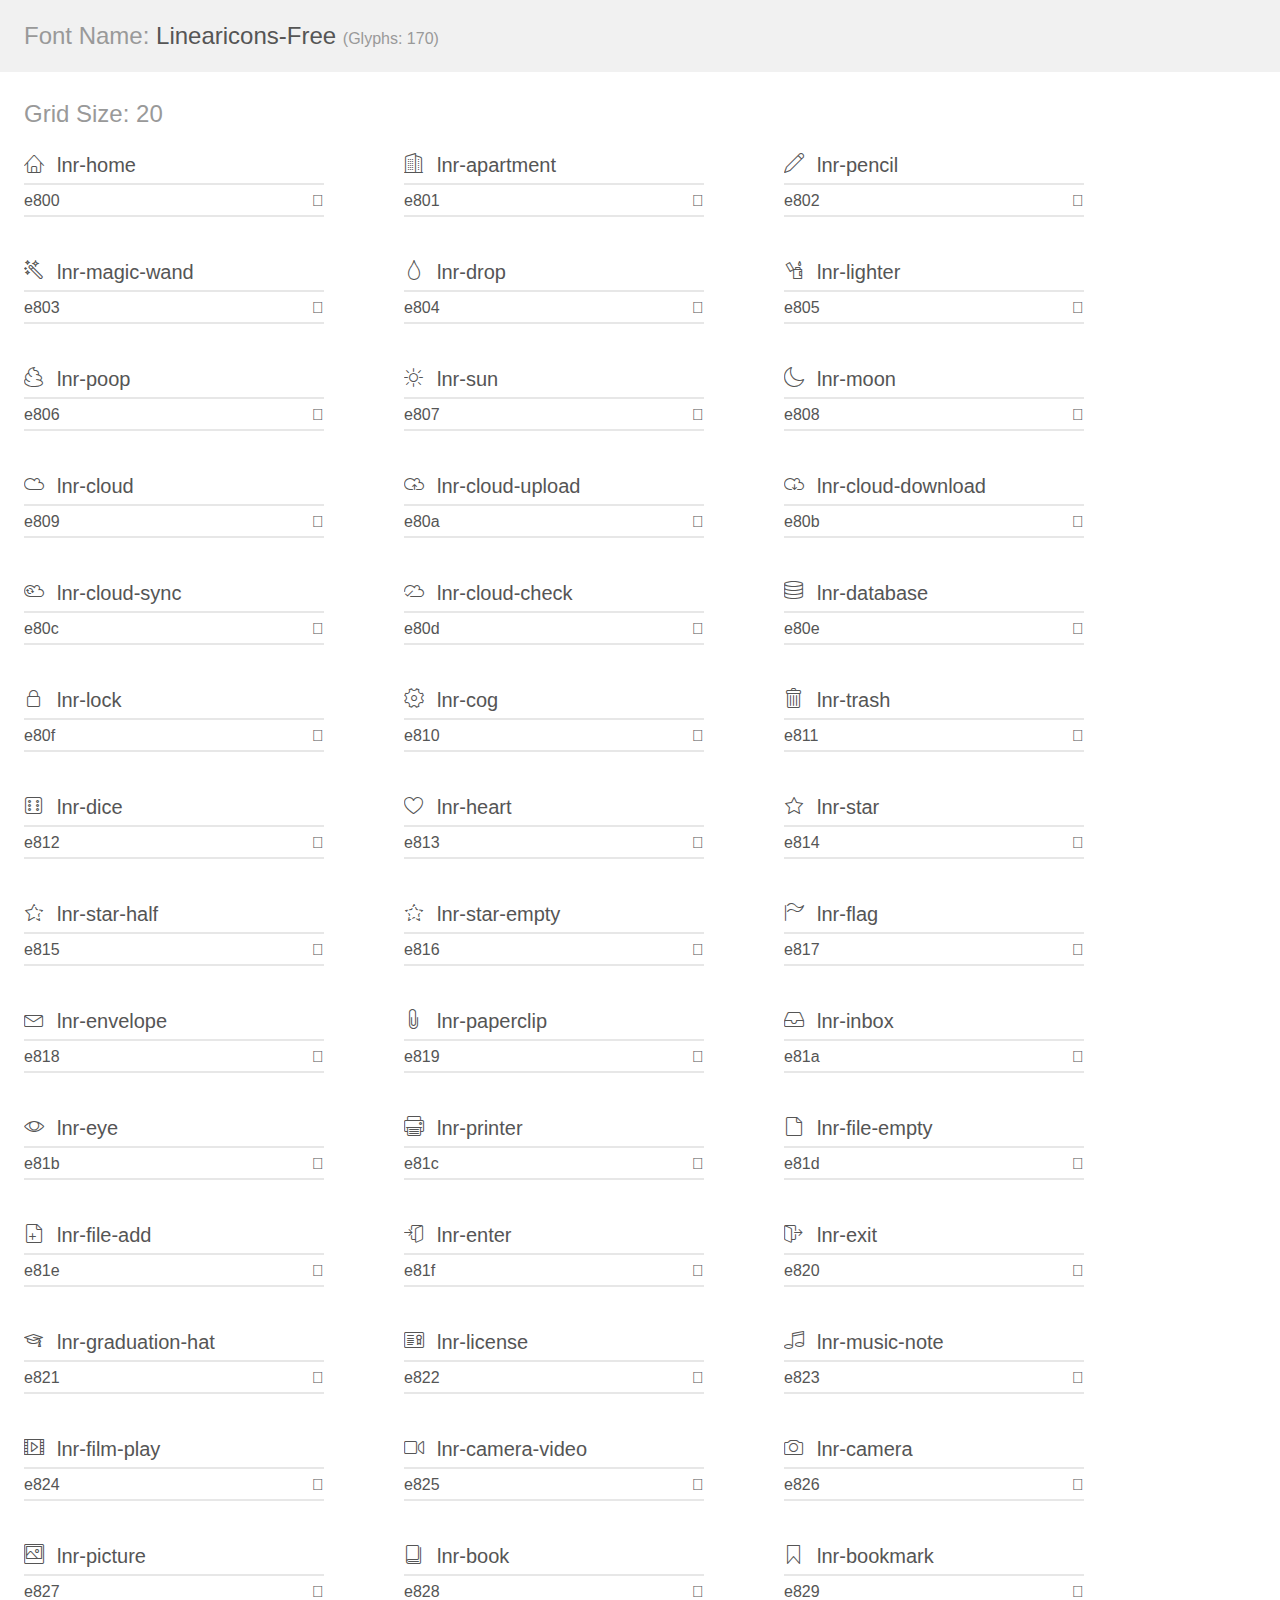
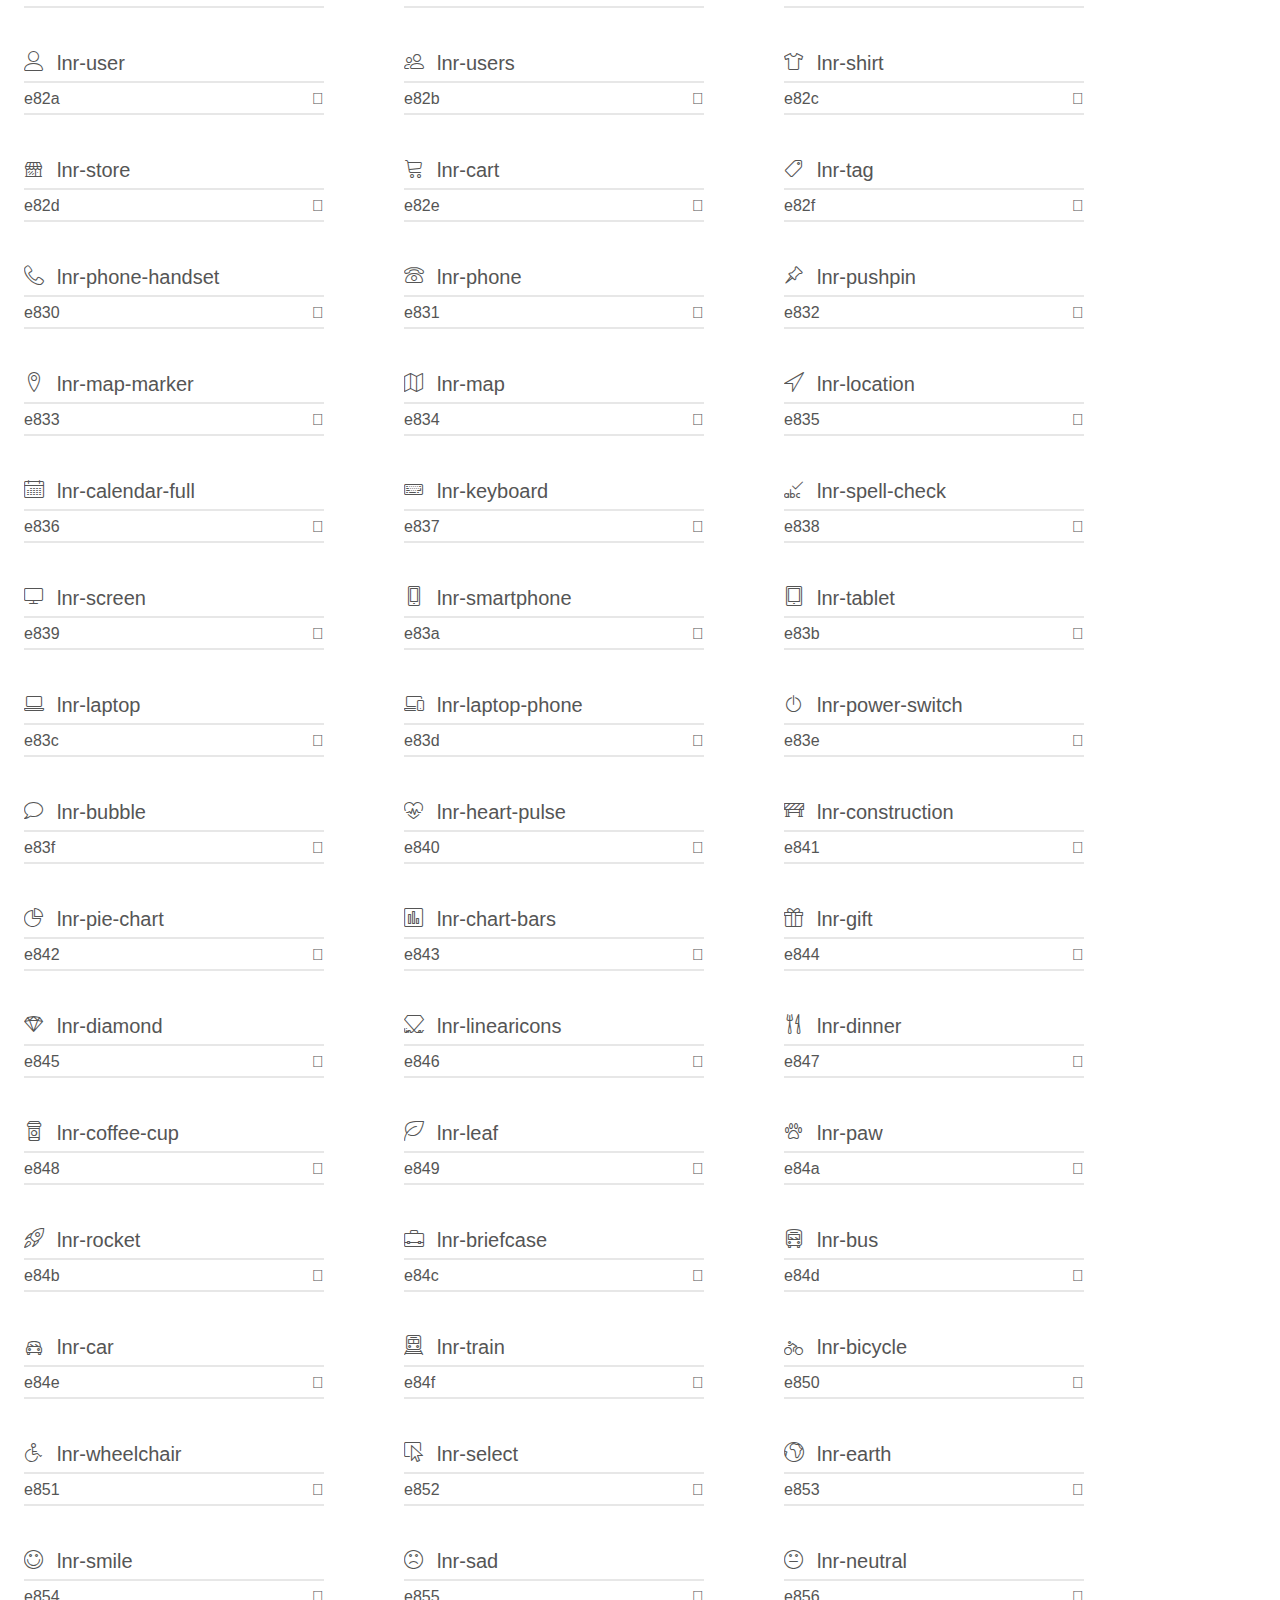
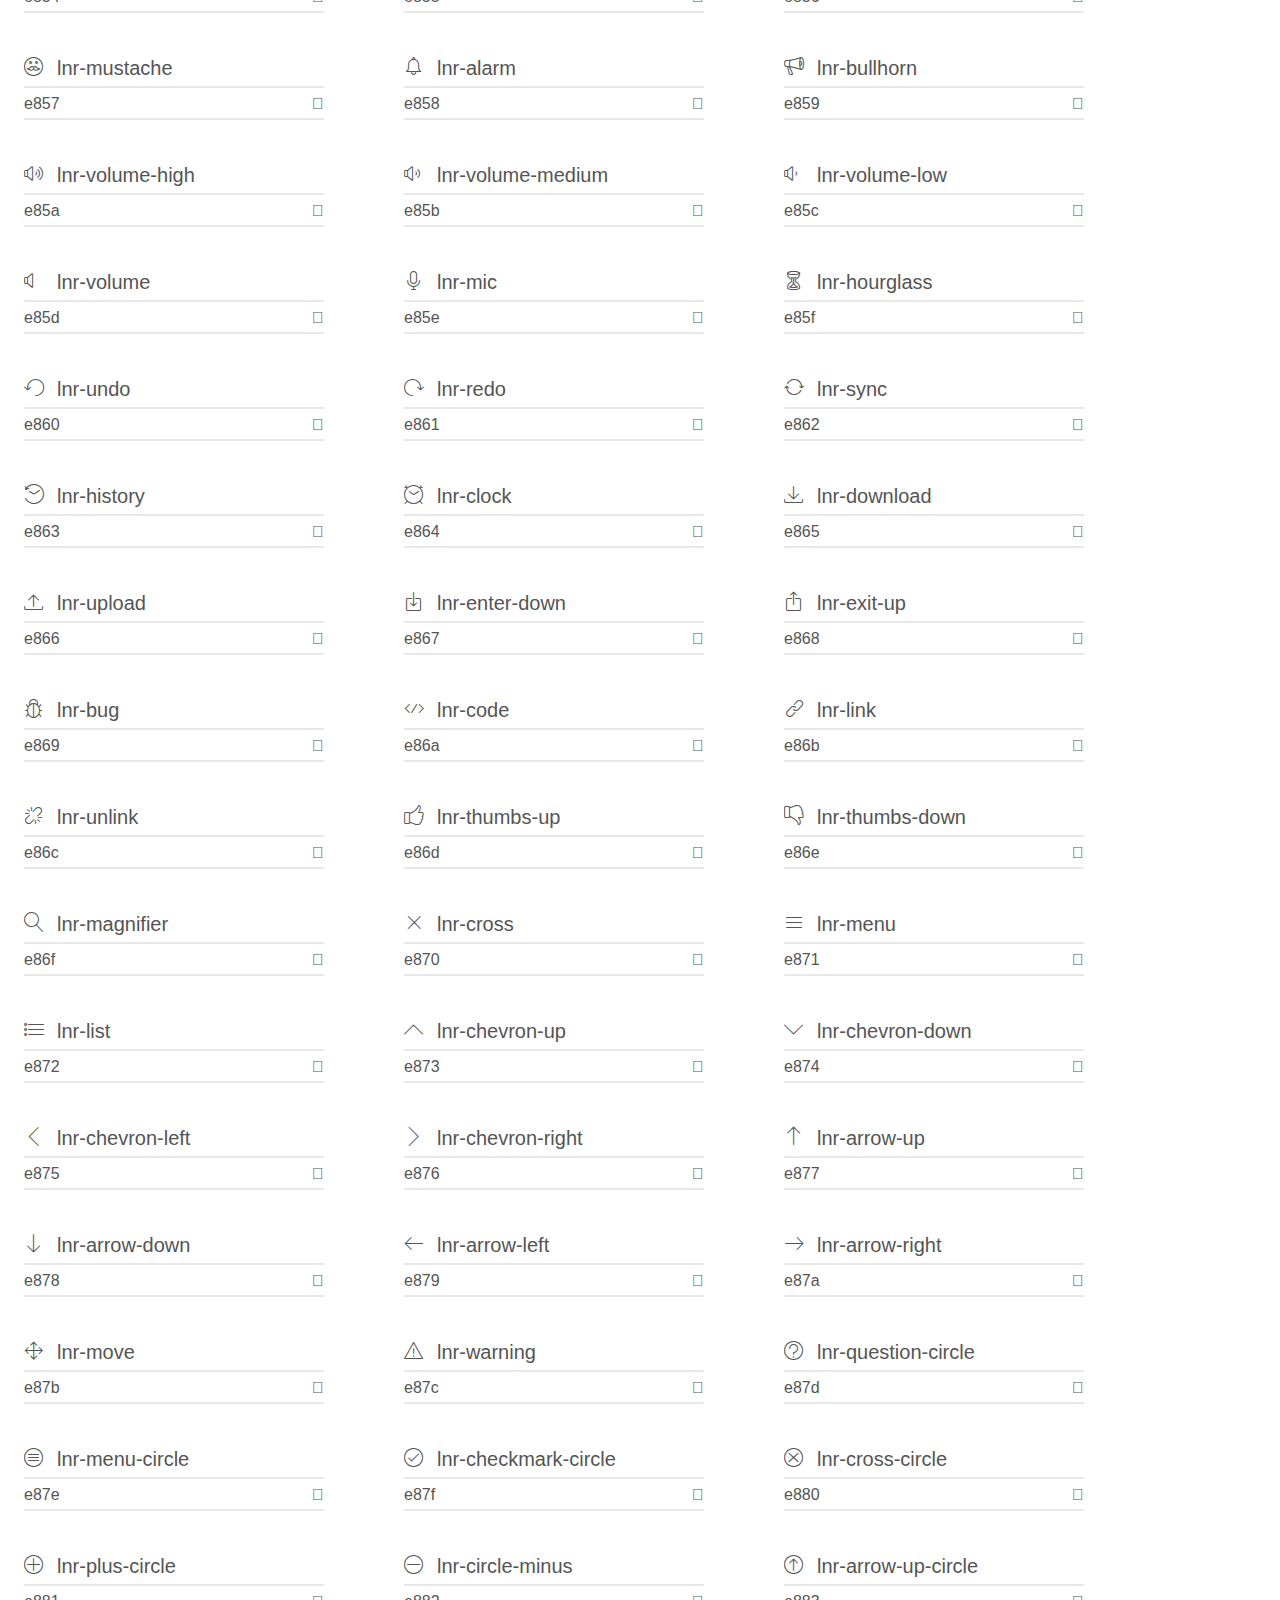
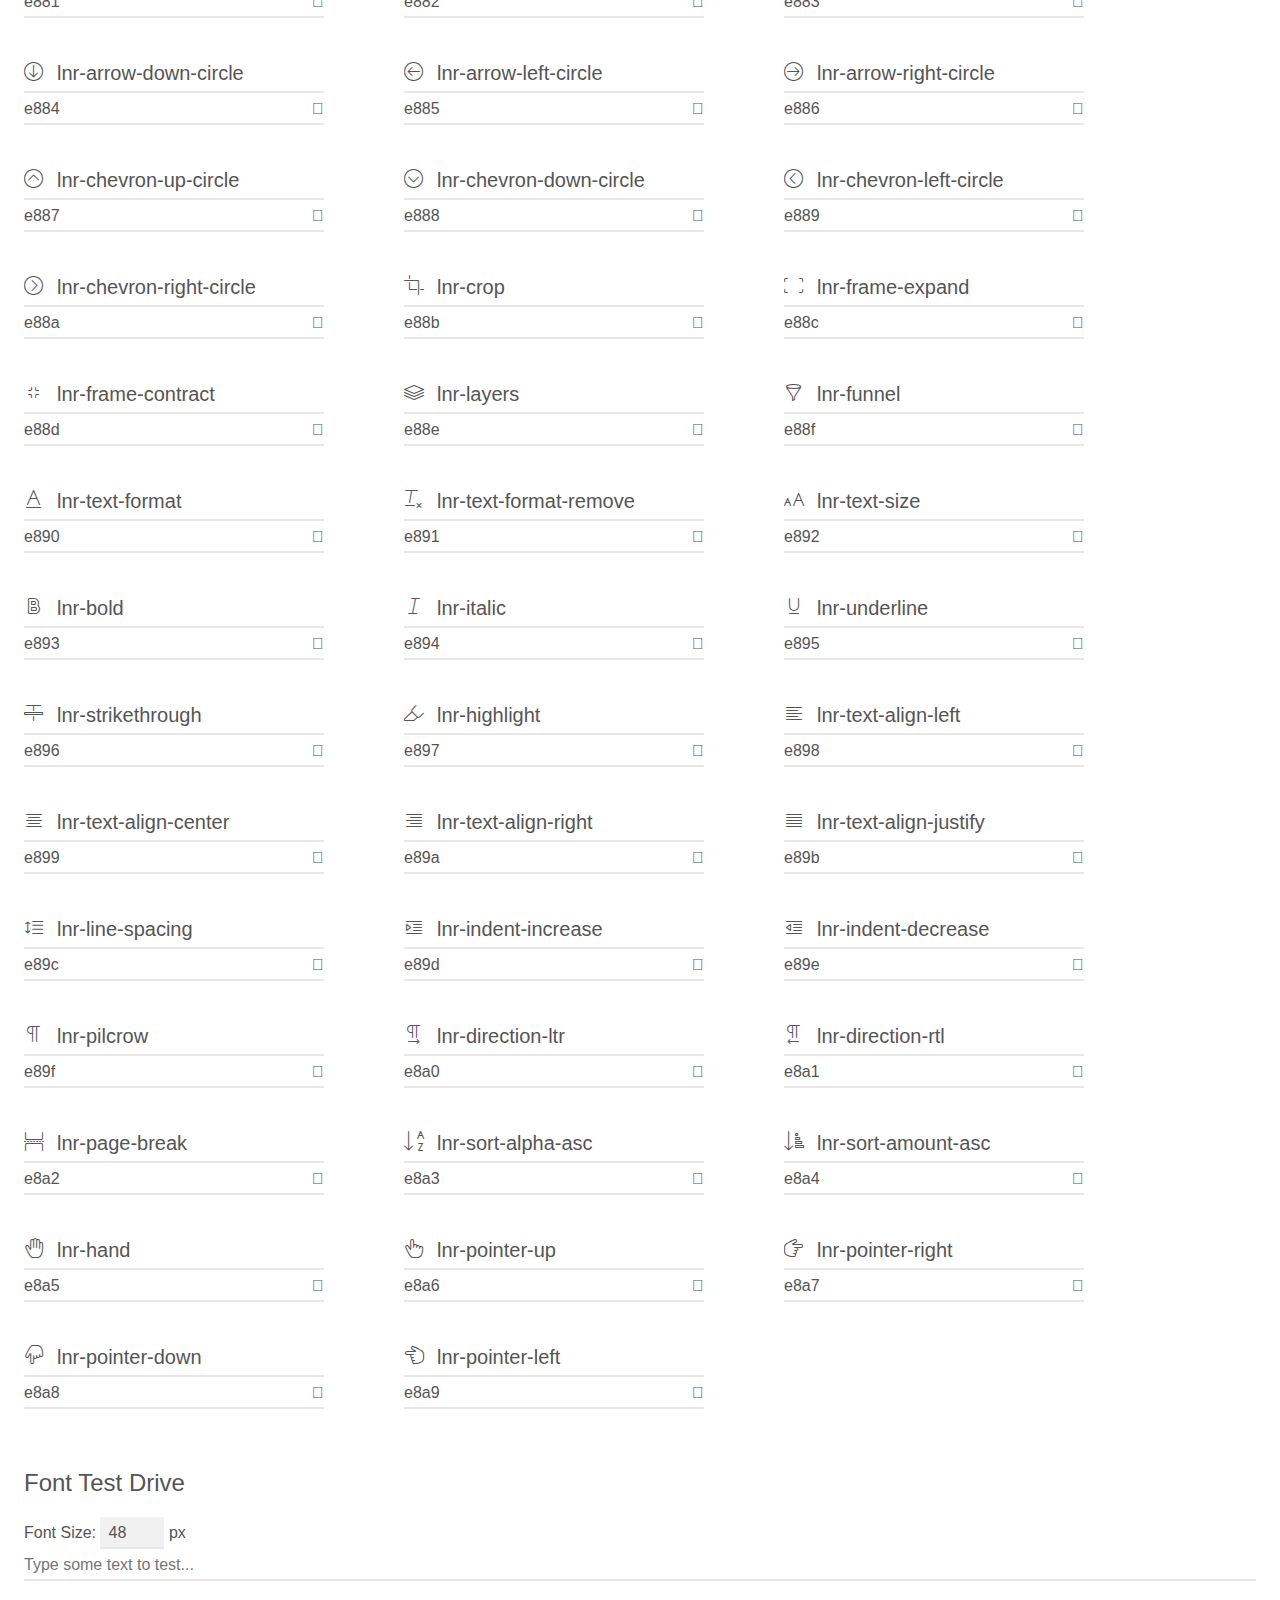
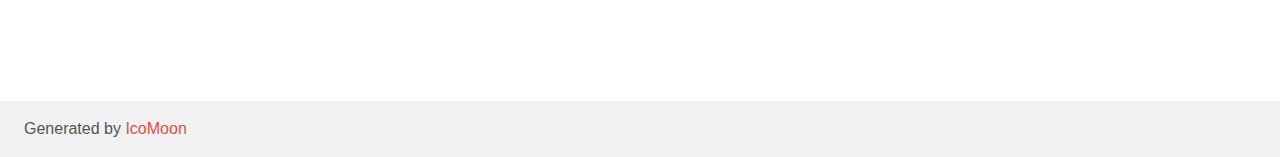
<file: css/Linearicons-Free-v1.0.0/Web Font/demo.html>
<!doctype html>
<html>
<head>
	<meta charset="utf-8">
	<title>IcoMoon Demo</title>
	<meta name="description" content="An Icon Font Generated By IcoMoon.io">
	<meta name="viewport" content="width=device-width">
	<link rel="stylesheet" href="demo-files/demo.css">
	<link rel="stylesheet" href="style.css"></head>
<body>
	<div class="bgc1 clearfix">
		<h1 class="mhmm mvm"><span class="fgc1">Font Name:</span> Linearicons-Free <small class="fgc1">(Glyphs:&nbsp;170)</small></h1>
	</div>
	<div class="clearfix mhl ptl">
		<h1 class="mvm mtn fgc1">Grid Size: 20</h1>
		<div class="glyph fs1">
			<div class="clearfix bshadow0 pbs">
				<span class="lnr lnr-home">
				
				</span>
				<span class="mls"> lnr-home</span>
			</div>
			<fieldset class="fs0 size1of1 clearfix hidden-false">
				<input type="text" readonly value="e800" class="unit size1of2" />
				<input type="text" maxlength="1" readonly value="&#xe800;" class="unitRight size1of2 talign-right" />
			</fieldset>
			<div class="fs0 bshadow0 clearfix hidden-true">
				<span class="unit pvs fgc1">liga: </span>
				<input type="text" readonly value="home, building" class="liga unitRight" />
			</div>
		</div>
		<div class="glyph fs1">
			<div class="clearfix bshadow0 pbs">
				<span class="lnr lnr-apartment">
				
				</span>
				<span class="mls"> lnr-apartment</span>
			</div>
			<fieldset class="fs0 size1of1 clearfix hidden-false">
				<input type="text" readonly value="e801" class="unit size1of2" />
				<input type="text" maxlength="1" readonly value="&#xe801;" class="unitRight size1of2 talign-right" />
			</fieldset>
			<div class="fs0 bshadow0 clearfix hidden-true">
				<span class="unit pvs fgc1">liga: </span>
				<input type="text" readonly value="apartment, building2" class="liga unitRight" />
			</div>
		</div>
		<div class="glyph fs1">
			<div class="clearfix bshadow0 pbs">
				<span class="lnr lnr-pencil">
				
				</span>
				<span class="mls"> lnr-pencil</span>
			</div>
			<fieldset class="fs0 size1of1 clearfix hidden-false">
				<input type="text" readonly value="e802" class="unit size1of2" />
				<input type="text" maxlength="1" readonly value="&#xe802;" class="unitRight size1of2 talign-right" />
			</fieldset>
			<div class="fs0 bshadow0 clearfix hidden-true">
				<span class="unit pvs fgc1">liga: </span>
				<input type="text" readonly value="pencil, write" class="liga unitRight" />
			</div>
		</div>
		<div class="glyph fs1">
			<div class="clearfix bshadow0 pbs">
				<span class="lnr lnr-magic-wand">
				
				</span>
				<span class="mls"> lnr-magic-wand</span>
			</div>
			<fieldset class="fs0 size1of1 clearfix hidden-false">
				<input type="text" readonly value="e803" class="unit size1of2" />
				<input type="text" maxlength="1" readonly value="&#xe803;" class="unitRight size1of2 talign-right" />
			</fieldset>
			<div class="fs0 bshadow0 clearfix hidden-true">
				<span class="unit pvs fgc1">liga: </span>
				<input type="text" readonly value="magic-wand, tool" class="liga unitRight" />
			</div>
		</div>
		<div class="glyph fs1">
			<div class="clearfix bshadow0 pbs">
				<span class="lnr lnr-drop">
				
				</span>
				<span class="mls"> lnr-drop</span>
			</div>
			<fieldset class="fs0 size1of1 clearfix hidden-false">
				<input type="text" readonly value="e804" class="unit size1of2" />
				<input type="text" maxlength="1" readonly value="&#xe804;" class="unitRight size1of2 talign-right" />
			</fieldset>
			<div class="fs0 bshadow0 clearfix hidden-true">
				<span class="unit pvs fgc1">liga: </span>
				<input type="text" readonly value="drop, droplet" class="liga unitRight" />
			</div>
		</div>
		<div class="glyph fs1">
			<div class="clearfix bshadow0 pbs">
				<span class="lnr lnr-lighter">
				
				</span>
				<span class="mls"> lnr-lighter</span>
			</div>
			<fieldset class="fs0 size1of1 clearfix hidden-false">
				<input type="text" readonly value="e805" class="unit size1of2" />
				<input type="text" maxlength="1" readonly value="&#xe805;" class="unitRight size1of2 talign-right" />
			</fieldset>
			<div class="fs0 bshadow0 clearfix hidden-true">
				<span class="unit pvs fgc1">liga: </span>
				<input type="text" readonly value="lighter, fire" class="liga unitRight" />
			</div>
		</div>
		<div class="glyph fs1">
			<div class="clearfix bshadow0 pbs">
				<span class="lnr lnr-poop">
				
				</span>
				<span class="mls"> lnr-poop</span>
			</div>
			<fieldset class="fs0 size1of1 clearfix hidden-false">
				<input type="text" readonly value="e806" class="unit size1of2" />
				<input type="text" maxlength="1" readonly value="&#xe806;" class="unitRight size1of2 talign-right" />
			</fieldset>
			<div class="fs0 bshadow0 clearfix hidden-true">
				<span class="unit pvs fgc1">liga: </span>
				<input type="text" readonly value="poop, toilet" class="liga unitRight" />
			</div>
		</div>
		<div class="glyph fs1">
			<div class="clearfix bshadow0 pbs">
				<span class="lnr lnr-sun">
				
				</span>
				<span class="mls"> lnr-sun</span>
			</div>
			<fieldset class="fs0 size1of1 clearfix hidden-false">
				<input type="text" readonly value="e807" class="unit size1of2" />
				<input type="text" maxlength="1" readonly value="&#xe807;" class="unitRight size1of2 talign-right" />
			</fieldset>
			<div class="fs0 bshadow0 clearfix hidden-true">
				<span class="unit pvs fgc1">liga: </span>
				<input type="text" readonly value="sun, brightness" class="liga unitRight" />
			</div>
		</div>
		<div class="glyph fs1">
			<div class="clearfix bshadow0 pbs">
				<span class="lnr lnr-moon">
				
				</span>
				<span class="mls"> lnr-moon</span>
			</div>
			<fieldset class="fs0 size1of1 clearfix hidden-false">
				<input type="text" readonly value="e808" class="unit size1of2" />
				<input type="text" maxlength="1" readonly value="&#xe808;" class="unitRight size1of2 talign-right" />
			</fieldset>
			<div class="fs0 bshadow0 clearfix hidden-true">
				<span class="unit pvs fgc1">liga: </span>
				<input type="text" readonly value="moon, night" class="liga unitRight" />
			</div>
		</div>
		<div class="glyph fs1">
			<div class="clearfix bshadow0 pbs">
				<span class="lnr lnr-cloud">
				
				</span>
				<span class="mls"> lnr-cloud</span>
			</div>
			<fieldset class="fs0 size1of1 clearfix hidden-false">
				<input type="text" readonly value="e809" class="unit size1of2" />
				<input type="text" maxlength="1" readonly value="&#xe809;" class="unitRight size1of2 talign-right" />
			</fieldset>
			<div class="fs0 bshadow0 clearfix hidden-true">
				<span class="unit pvs fgc1">liga: </span>
				<input type="text" readonly value="cloud, weather" class="liga unitRight" />
			</div>
		</div>
		<div class="glyph fs1">
			<div class="clearfix bshadow0 pbs">
				<span class="lnr lnr-cloud-upload">
				
				</span>
				<span class="mls"> lnr-cloud-upload</span>
			</div>
			<fieldset class="fs0 size1of1 clearfix hidden-false">
				<input type="text" readonly value="e80a" class="unit size1of2" />
				<input type="text" maxlength="1" readonly value="&#xe80a;" class="unitRight size1of2 talign-right" />
			</fieldset>
			<div class="fs0 bshadow0 clearfix hidden-true">
				<span class="unit pvs fgc1">liga: </span>
				<input type="text" readonly value="cloud-upload, cloud2" class="liga unitRight" />
			</div>
		</div>
		<div class="glyph fs1">
			<div class="clearfix bshadow0 pbs">
				<span class="lnr lnr-cloud-download">
				
				</span>
				<span class="mls"> lnr-cloud-download</span>
			</div>
			<fieldset class="fs0 size1of1 clearfix hidden-false">
				<input type="text" readonly value="e80b" class="unit size1of2" />
				<input type="text" maxlength="1" readonly value="&#xe80b;" class="unitRight size1of2 talign-right" />
			</fieldset>
			<div class="fs0 bshadow0 clearfix hidden-true">
				<span class="unit pvs fgc1">liga: </span>
				<input type="text" readonly value="cloud-download, cloud3" class="liga unitRight" />
			</div>
		</div>
		<div class="glyph fs1">
			<div class="clearfix bshadow0 pbs">
				<span class="lnr lnr-cloud-sync">
				
				</span>
				<span class="mls"> lnr-cloud-sync</span>
			</div>
			<fieldset class="fs0 size1of1 clearfix hidden-false">
				<input type="text" readonly value="e80c" class="unit size1of2" />
				<input type="text" maxlength="1" readonly value="&#xe80c;" class="unitRight size1of2 talign-right" />
			</fieldset>
			<div class="fs0 bshadow0 clearfix hidden-true">
				<span class="unit pvs fgc1">liga: </span>
				<input type="text" readonly value="cloud-sync, cloud4" class="liga unitRight" />
			</div>
		</div>
		<div class="glyph fs1">
			<div class="clearfix bshadow0 pbs">
				<span class="lnr lnr-cloud-check">
				
				</span>
				<span class="mls"> lnr-cloud-check</span>
			</div>
			<fieldset class="fs0 size1of1 clearfix hidden-false">
				<input type="text" readonly value="e80d" class="unit size1of2" />
				<input type="text" maxlength="1" readonly value="&#xe80d;" class="unitRight size1of2 talign-right" />
			</fieldset>
			<div class="fs0 bshadow0 clearfix hidden-true">
				<span class="unit pvs fgc1">liga: </span>
				<input type="text" readonly value="cloud-check, cloud5" class="liga unitRight" />
			</div>
		</div>
		<div class="glyph fs1">
			<div class="clearfix bshadow0 pbs">
				<span class="lnr lnr-database">
				
				</span>
				<span class="mls"> lnr-database</span>
			</div>
			<fieldset class="fs0 size1of1 clearfix hidden-false">
				<input type="text" readonly value="e80e" class="unit size1of2" />
				<input type="text" maxlength="1" readonly value="&#xe80e;" class="unitRight size1of2 talign-right" />
			</fieldset>
			<div class="fs0 bshadow0 clearfix hidden-true">
				<span class="unit pvs fgc1">liga: </span>
				<input type="text" readonly value="database, storage" class="liga unitRight" />
			</div>
		</div>
		<div class="glyph fs1">
			<div class="clearfix bshadow0 pbs">
				<span class="lnr lnr-lock">
				
				</span>
				<span class="mls"> lnr-lock</span>
			</div>
			<fieldset class="fs0 size1of1 clearfix hidden-false">
				<input type="text" readonly value="e80f" class="unit size1of2" />
				<input type="text" maxlength="1" readonly value="&#xe80f;" class="unitRight size1of2 talign-right" />
			</fieldset>
			<div class="fs0 bshadow0 clearfix hidden-true">
				<span class="unit pvs fgc1">liga: </span>
				<input type="text" readonly value="lock, privacy" class="liga unitRight" />
			</div>
		</div>
		<div class="glyph fs1">
			<div class="clearfix bshadow0 pbs">
				<span class="lnr lnr-cog">
				
				</span>
				<span class="mls"> lnr-cog</span>
			</div>
			<fieldset class="fs0 size1of1 clearfix hidden-false">
				<input type="text" readonly value="e810" class="unit size1of2" />
				<input type="text" maxlength="1" readonly value="&#xe810;" class="unitRight size1of2 talign-right" />
			</fieldset>
			<div class="fs0 bshadow0 clearfix hidden-true">
				<span class="unit pvs fgc1">liga: </span>
				<input type="text" readonly value="cog, gear" class="liga unitRight" />
			</div>
		</div>
		<div class="glyph fs1">
			<div class="clearfix bshadow0 pbs">
				<span class="lnr lnr-trash">
				
				</span>
				<span class="mls"> lnr-trash</span>
			</div>
			<fieldset class="fs0 size1of1 clearfix hidden-false">
				<input type="text" readonly value="e811" class="unit size1of2" />
				<input type="text" maxlength="1" readonly value="&#xe811;" class="unitRight size1of2 talign-right" />
			</fieldset>
			<div class="fs0 bshadow0 clearfix hidden-true">
				<span class="unit pvs fgc1">liga: </span>
				<input type="text" readonly value="trash, bin" class="liga unitRight" />
			</div>
		</div>
		<div class="glyph fs1">
			<div class="clearfix bshadow0 pbs">
				<span class="lnr lnr-dice">
				
				</span>
				<span class="mls"> lnr-dice</span>
			</div>
			<fieldset class="fs0 size1of1 clearfix hidden-false">
				<input type="text" readonly value="e812" class="unit size1of2" />
				<input type="text" maxlength="1" readonly value="&#xe812;" class="unitRight size1of2 talign-right" />
			</fieldset>
			<div class="fs0 bshadow0 clearfix hidden-true">
				<span class="unit pvs fgc1">liga: </span>
				<input type="text" readonly value="dice, game" class="liga unitRight" />
			</div>
		</div>
		<div class="glyph fs1">
			<div class="clearfix bshadow0 pbs">
				<span class="lnr lnr-heart">
				
				</span>
				<span class="mls"> lnr-heart</span>
			</div>
			<fieldset class="fs0 size1of1 clearfix hidden-false">
				<input type="text" readonly value="e813" class="unit size1of2" />
				<input type="text" maxlength="1" readonly value="&#xe813;" class="unitRight size1of2 talign-right" />
			</fieldset>
			<div class="fs0 bshadow0 clearfix hidden-true">
				<span class="unit pvs fgc1">liga: </span>
				<input type="text" readonly value="heart, love" class="liga unitRight" />
			</div>
		</div>
		<div class="glyph fs1">
			<div class="clearfix bshadow0 pbs">
				<span class="lnr lnr-star">
				
				</span>
				<span class="mls"> lnr-star</span>
			</div>
			<fieldset class="fs0 size1of1 clearfix hidden-false">
				<input type="text" readonly value="e814" class="unit size1of2" />
				<input type="text" maxlength="1" readonly value="&#xe814;" class="unitRight size1of2 talign-right" />
			</fieldset>
			<div class="fs0 bshadow0 clearfix hidden-true">
				<span class="unit pvs fgc1">liga: </span>
				<input type="text" readonly value="star, rating" class="liga unitRight" />
			</div>
		</div>
		<div class="glyph fs1">
			<div class="clearfix bshadow0 pbs">
				<span class="lnr lnr-star-half">
				
				</span>
				<span class="mls"> lnr-star-half</span>
			</div>
			<fieldset class="fs0 size1of1 clearfix hidden-false">
				<input type="text" readonly value="e815" class="unit size1of2" />
				<input type="text" maxlength="1" readonly value="&#xe815;" class="unitRight size1of2 talign-right" />
			</fieldset>
			<div class="fs0 bshadow0 clearfix hidden-true">
				<span class="unit pvs fgc1">liga: </span>
				<input type="text" readonly value="star-half, rating2" class="liga unitRight" />
			</div>
		</div>
		<div class="glyph fs1">
			<div class="clearfix bshadow0 pbs">
				<span class="lnr lnr-star-empty">
				
				</span>
				<span class="mls"> lnr-star-empty</span>
			</div>
			<fieldset class="fs0 size1of1 clearfix hidden-false">
				<input type="text" readonly value="e816" class="unit size1of2" />
				<input type="text" maxlength="1" readonly value="&#xe816;" class="unitRight size1of2 talign-right" />
			</fieldset>
			<div class="fs0 bshadow0 clearfix hidden-true">
				<span class="unit pvs fgc1">liga: </span>
				<input type="text" readonly value="star-empty, rating3" class="liga unitRight" />
			</div>
		</div>
		<div class="glyph fs1">
			<div class="clearfix bshadow0 pbs">
				<span class="lnr lnr-flag">
				
				</span>
				<span class="mls"> lnr-flag</span>
			</div>
			<fieldset class="fs0 size1of1 clearfix hidden-false">
				<input type="text" readonly value="e817" class="unit size1of2" />
				<input type="text" maxlength="1" readonly value="&#xe817;" class="unitRight size1of2 talign-right" />
			</fieldset>
			<div class="fs0 bshadow0 clearfix hidden-true">
				<span class="unit pvs fgc1">liga: </span>
				<input type="text" readonly value="flag, report" class="liga unitRight" />
			</div>
		</div>
		<div class="glyph fs1">
			<div class="clearfix bshadow0 pbs">
				<span class="lnr lnr-envelope">
				
				</span>
				<span class="mls"> lnr-envelope</span>
			</div>
			<fieldset class="fs0 size1of1 clearfix hidden-false">
				<input type="text" readonly value="e818" class="unit size1of2" />
				<input type="text" maxlength="1" readonly value="&#xe818;" class="unitRight size1of2 talign-right" />
			</fieldset>
			<div class="fs0 bshadow0 clearfix hidden-true">
				<span class="unit pvs fgc1">liga: </span>
				<input type="text" readonly value="envelope, mail" class="liga unitRight" />
			</div>
		</div>
		<div class="glyph fs1">
			<div class="clearfix bshadow0 pbs">
				<span class="lnr lnr-paperclip">
				
				</span>
				<span class="mls"> lnr-paperclip</span>
			</div>
			<fieldset class="fs0 size1of1 clearfix hidden-false">
				<input type="text" readonly value="e819" class="unit size1of2" />
				<input type="text" maxlength="1" readonly value="&#xe819;" class="unitRight size1of2 talign-right" />
			</fieldset>
			<div class="fs0 bshadow0 clearfix hidden-true">
				<span class="unit pvs fgc1">liga: </span>
				<input type="text" readonly value="paperclip, attachment" class="liga unitRight" />
			</div>
		</div>
		<div class="glyph fs1">
			<div class="clearfix bshadow0 pbs">
				<span class="lnr lnr-inbox">
				
				</span>
				<span class="mls"> lnr-inbox</span>
			</div>
			<fieldset class="fs0 size1of1 clearfix hidden-false">
				<input type="text" readonly value="e81a" class="unit size1of2" />
				<input type="text" maxlength="1" readonly value="&#xe81a;" class="unitRight size1of2 talign-right" />
			</fieldset>
			<div class="fs0 bshadow0 clearfix hidden-true">
				<span class="unit pvs fgc1">liga: </span>
				<input type="text" readonly value="inbox, drawer" class="liga unitRight" />
			</div>
		</div>
		<div class="glyph fs1">
			<div class="clearfix bshadow0 pbs">
				<span class="lnr lnr-eye">
				
				</span>
				<span class="mls"> lnr-eye</span>
			</div>
			<fieldset class="fs0 size1of1 clearfix hidden-false">
				<input type="text" readonly value="e81b" class="unit size1of2" />
				<input type="text" maxlength="1" readonly value="&#xe81b;" class="unitRight size1of2 talign-right" />
			</fieldset>
			<div class="fs0 bshadow0 clearfix hidden-true">
				<span class="unit pvs fgc1">liga: </span>
				<input type="text" readonly value="eye, vision" class="liga unitRight" />
			</div>
		</div>
		<div class="glyph fs1">
			<div class="clearfix bshadow0 pbs">
				<span class="lnr lnr-printer">
				
				</span>
				<span class="mls"> lnr-printer</span>
			</div>
			<fieldset class="fs0 size1of1 clearfix hidden-false">
				<input type="text" readonly value="e81c" class="unit size1of2" />
				<input type="text" maxlength="1" readonly value="&#xe81c;" class="unitRight size1of2 talign-right" />
			</fieldset>
			<div class="fs0 bshadow0 clearfix hidden-true">
				<span class="unit pvs fgc1">liga: </span>
				<input type="text" readonly value="printer, print" class="liga unitRight" />
			</div>
		</div>
		<div class="glyph fs1">
			<div class="clearfix bshadow0 pbs">
				<span class="lnr lnr-file-empty">
				
				</span>
				<span class="mls"> lnr-file-empty</span>
			</div>
			<fieldset class="fs0 size1of1 clearfix hidden-false">
				<input type="text" readonly value="e81d" class="unit size1of2" />
				<input type="text" maxlength="1" readonly value="&#xe81d;" class="unitRight size1of2 talign-right" />
			</fieldset>
			<div class="fs0 bshadow0 clearfix hidden-true">
				<span class="unit pvs fgc1">liga: </span>
				<input type="text" readonly value="file-empty, file" class="liga unitRight" />
			</div>
		</div>
		<div class="glyph fs1">
			<div class="clearfix bshadow0 pbs">
				<span class="lnr lnr-file-add">
				
				</span>
				<span class="mls"> lnr-file-add</span>
			</div>
			<fieldset class="fs0 size1of1 clearfix hidden-false">
				<input type="text" readonly value="e81e" class="unit size1of2" />
				<input type="text" maxlength="1" readonly value="&#xe81e;" class="unitRight size1of2 talign-right" />
			</fieldset>
			<div class="fs0 bshadow0 clearfix hidden-true">
				<span class="unit pvs fgc1">liga: </span>
				<input type="text" readonly value="file-add, file2" class="liga unitRight" />
			</div>
		</div>
		<div class="glyph fs1">
			<div class="clearfix bshadow0 pbs">
				<span class="lnr lnr-enter">
				
				</span>
				<span class="mls"> lnr-enter</span>
			</div>
			<fieldset class="fs0 size1of1 clearfix hidden-false">
				<input type="text" readonly value="e81f" class="unit size1of2" />
				<input type="text" maxlength="1" readonly value="&#xe81f;" class="unitRight size1of2 talign-right" />
			</fieldset>
			<div class="fs0 bshadow0 clearfix hidden-true">
				<span class="unit pvs fgc1">liga: </span>
				<input type="text" readonly value="enter, door" class="liga unitRight" />
			</div>
		</div>
		<div class="glyph fs1">
			<div class="clearfix bshadow0 pbs">
				<span class="lnr lnr-exit">
				
				</span>
				<span class="mls"> lnr-exit</span>
			</div>
			<fieldset class="fs0 size1of1 clearfix hidden-false">
				<input type="text" readonly value="e820" class="unit size1of2" />
				<input type="text" maxlength="1" readonly value="&#xe820;" class="unitRight size1of2 talign-right" />
			</fieldset>
			<div class="fs0 bshadow0 clearfix hidden-true">
				<span class="unit pvs fgc1">liga: </span>
				<input type="text" readonly value="exit, door2" class="liga unitRight" />
			</div>
		</div>
		<div class="glyph fs1">
			<div class="clearfix bshadow0 pbs">
				<span class="lnr lnr-graduation-hat">
				
				</span>
				<span class="mls"> lnr-graduation-hat</span>
			</div>
			<fieldset class="fs0 size1of1 clearfix hidden-false">
				<input type="text" readonly value="e821" class="unit size1of2" />
				<input type="text" maxlength="1" readonly value="&#xe821;" class="unitRight size1of2 talign-right" />
			</fieldset>
			<div class="fs0 bshadow0 clearfix hidden-true">
				<span class="unit pvs fgc1">liga: </span>
				<input type="text" readonly value="graduation-hat, education" class="liga unitRight" />
			</div>
		</div>
		<div class="glyph fs1">
			<div class="clearfix bshadow0 pbs">
				<span class="lnr lnr-license">
				
				</span>
				<span class="mls"> lnr-license</span>
			</div>
			<fieldset class="fs0 size1of1 clearfix hidden-false">
				<input type="text" readonly value="e822" class="unit size1of2" />
				<input type="text" maxlength="1" readonly value="&#xe822;" class="unitRight size1of2 talign-right" />
			</fieldset>
			<div class="fs0 bshadow0 clearfix hidden-true">
				<span class="unit pvs fgc1">liga: </span>
				<input type="text" readonly value="license, certificate" class="liga unitRight" />
			</div>
		</div>
		<div class="glyph fs1">
			<div class="clearfix bshadow0 pbs">
				<span class="lnr lnr-music-note">
				
				</span>
				<span class="mls"> lnr-music-note</span>
			</div>
			<fieldset class="fs0 size1of1 clearfix hidden-false">
				<input type="text" readonly value="e823" class="unit size1of2" />
				<input type="text" maxlength="1" readonly value="&#xe823;" class="unitRight size1of2 talign-right" />
			</fieldset>
			<div class="fs0 bshadow0 clearfix hidden-true">
				<span class="unit pvs fgc1">liga: </span>
				<input type="text" readonly value="music-note, music" class="liga unitRight" />
			</div>
		</div>
		<div class="glyph fs1">
			<div class="clearfix bshadow0 pbs">
				<span class="lnr lnr-film-play">
				
				</span>
				<span class="mls"> lnr-film-play</span>
			</div>
			<fieldset class="fs0 size1of1 clearfix hidden-false">
				<input type="text" readonly value="e824" class="unit size1of2" />
				<input type="text" maxlength="1" readonly value="&#xe824;" class="unitRight size1of2 talign-right" />
			</fieldset>
			<div class="fs0 bshadow0 clearfix hidden-true">
				<span class="unit pvs fgc1">liga: </span>
				<input type="text" readonly value="film-play, video" class="liga unitRight" />
			</div>
		</div>
		<div class="glyph fs1">
			<div class="clearfix bshadow0 pbs">
				<span class="lnr lnr-camera-video">
				
				</span>
				<span class="mls"> lnr-camera-video</span>
			</div>
			<fieldset class="fs0 size1of1 clearfix hidden-false">
				<input type="text" readonly value="e825" class="unit size1of2" />
				<input type="text" maxlength="1" readonly value="&#xe825;" class="unitRight size1of2 talign-right" />
			</fieldset>
			<div class="fs0 bshadow0 clearfix hidden-true">
				<span class="unit pvs fgc1">liga: </span>
				<input type="text" readonly value="camera-video, video2" class="liga unitRight" />
			</div>
		</div>
		<div class="glyph fs1">
			<div class="clearfix bshadow0 pbs">
				<span class="lnr lnr-camera">
				
				</span>
				<span class="mls"> lnr-camera</span>
			</div>
			<fieldset class="fs0 size1of1 clearfix hidden-false">
				<input type="text" readonly value="e826" class="unit size1of2" />
				<input type="text" maxlength="1" readonly value="&#xe826;" class="unitRight size1of2 talign-right" />
			</fieldset>
			<div class="fs0 bshadow0 clearfix hidden-true">
				<span class="unit pvs fgc1">liga: </span>
				<input type="text" readonly value="camera, photo" class="liga unitRight" />
			</div>
		</div>
		<div class="glyph fs1">
			<div class="clearfix bshadow0 pbs">
				<span class="lnr lnr-picture">
				
				</span>
				<span class="mls"> lnr-picture</span>
			</div>
			<fieldset class="fs0 size1of1 clearfix hidden-false">
				<input type="text" readonly value="e827" class="unit size1of2" />
				<input type="text" maxlength="1" readonly value="&#xe827;" class="unitRight size1of2 talign-right" />
			</fieldset>
			<div class="fs0 bshadow0 clearfix hidden-true">
				<span class="unit pvs fgc1">liga: </span>
				<input type="text" readonly value="picture, photo2" class="liga unitRight" />
			</div>
		</div>
		<div class="glyph fs1">
			<div class="clearfix bshadow0 pbs">
				<span class="lnr lnr-book">
				
				</span>
				<span class="mls"> lnr-book</span>
			</div>
			<fieldset class="fs0 size1of1 clearfix hidden-false">
				<input type="text" readonly value="e828" class="unit size1of2" />
				<input type="text" maxlength="1" readonly value="&#xe828;" class="unitRight size1of2 talign-right" />
			</fieldset>
			<div class="fs0 bshadow0 clearfix hidden-true">
				<span class="unit pvs fgc1">liga: </span>
				<input type="text" readonly value="book, read" class="liga unitRight" />
			</div>
		</div>
		<div class="glyph fs1">
			<div class="clearfix bshadow0 pbs">
				<span class="lnr lnr-bookmark">
				
				</span>
				<span class="mls"> lnr-bookmark</span>
			</div>
			<fieldset class="fs0 size1of1 clearfix hidden-false">
				<input type="text" readonly value="e829" class="unit size1of2" />
				<input type="text" maxlength="1" readonly value="&#xe829;" class="unitRight size1of2 talign-right" />
			</fieldset>
			<div class="fs0 bshadow0 clearfix hidden-true">
				<span class="unit pvs fgc1">liga: </span>
				<input type="text" readonly value="bookmark, ribbon" class="liga unitRight" />
			</div>
		</div>
		<div class="glyph fs1">
			<div class="clearfix bshadow0 pbs">
				<span class="lnr lnr-user">
				
				</span>
				<span class="mls"> lnr-user</span>
			</div>
			<fieldset class="fs0 size1of1 clearfix hidden-false">
				<input type="text" readonly value="e82a" class="unit size1of2" />
				<input type="text" maxlength="1" readonly value="&#xe82a;" class="unitRight size1of2 talign-right" />
			</fieldset>
			<div class="fs0 bshadow0 clearfix hidden-true">
				<span class="unit pvs fgc1">liga: </span>
				<input type="text" readonly value="user, persona" class="liga unitRight" />
			</div>
		</div>
		<div class="glyph fs1">
			<div class="clearfix bshadow0 pbs">
				<span class="lnr lnr-users">
				
				</span>
				<span class="mls"> lnr-users</span>
			</div>
			<fieldset class="fs0 size1of1 clearfix hidden-false">
				<input type="text" readonly value="e82b" class="unit size1of2" />
				<input type="text" maxlength="1" readonly value="&#xe82b;" class="unitRight size1of2 talign-right" />
			</fieldset>
			<div class="fs0 bshadow0 clearfix hidden-true">
				<span class="unit pvs fgc1">liga: </span>
				<input type="text" readonly value="users, group" class="liga unitRight" />
			</div>
		</div>
		<div class="glyph fs1">
			<div class="clearfix bshadow0 pbs">
				<span class="lnr lnr-shirt">
				
				</span>
				<span class="mls"> lnr-shirt</span>
			</div>
			<fieldset class="fs0 size1of1 clearfix hidden-false">
				<input type="text" readonly value="e82c" class="unit size1of2" />
				<input type="text" maxlength="1" readonly value="&#xe82c;" class="unitRight size1of2 talign-right" />
			</fieldset>
			<div class="fs0 bshadow0 clearfix hidden-true">
				<span class="unit pvs fgc1">liga: </span>
				<input type="text" readonly value="shirt, clothing" class="liga unitRight" />
			</div>
		</div>
		<div class="glyph fs1">
			<div class="clearfix bshadow0 pbs">
				<span class="lnr lnr-store">
				
				</span>
				<span class="mls"> lnr-store</span>
			</div>
			<fieldset class="fs0 size1of1 clearfix hidden-false">
				<input type="text" readonly value="e82d" class="unit size1of2" />
				<input type="text" maxlength="1" readonly value="&#xe82d;" class="unitRight size1of2 talign-right" />
			</fieldset>
			<div class="fs0 bshadow0 clearfix hidden-true">
				<span class="unit pvs fgc1">liga: </span>
				<input type="text" readonly value="store, shop" class="liga unitRight" />
			</div>
		</div>
		<div class="glyph fs1">
			<div class="clearfix bshadow0 pbs">
				<span class="lnr lnr-cart">
				
				</span>
				<span class="mls"> lnr-cart</span>
			</div>
			<fieldset class="fs0 size1of1 clearfix hidden-false">
				<input type="text" readonly value="e82e" class="unit size1of2" />
				<input type="text" maxlength="1" readonly value="&#xe82e;" class="unitRight size1of2 talign-right" />
			</fieldset>
			<div class="fs0 bshadow0 clearfix hidden-true">
				<span class="unit pvs fgc1">liga: </span>
				<input type="text" readonly value="cart, shop2" class="liga unitRight" />
			</div>
		</div>
		<div class="glyph fs1">
			<div class="clearfix bshadow0 pbs">
				<span class="lnr lnr-tag">
				
				</span>
				<span class="mls"> lnr-tag</span>
			</div>
			<fieldset class="fs0 size1of1 clearfix hidden-false">
				<input type="text" readonly value="e82f" class="unit size1of2" />
				<input type="text" maxlength="1" readonly value="&#xe82f;" class="unitRight size1of2 talign-right" />
			</fieldset>
			<div class="fs0 bshadow0 clearfix hidden-true">
				<span class="unit pvs fgc1">liga: </span>
				<input type="text" readonly value="tag, price" class="liga unitRight" />
			</div>
		</div>
		<div class="glyph fs1">
			<div class="clearfix bshadow0 pbs">
				<span class="lnr lnr-phone-handset">
				
				</span>
				<span class="mls"> lnr-phone-handset</span>
			</div>
			<fieldset class="fs0 size1of1 clearfix hidden-false">
				<input type="text" readonly value="e830" class="unit size1of2" />
				<input type="text" maxlength="1" readonly value="&#xe830;" class="unitRight size1of2 talign-right" />
			</fieldset>
			<div class="fs0 bshadow0 clearfix hidden-true">
				<span class="unit pvs fgc1">liga: </span>
				<input type="text" readonly value="phone-handset, telephone" class="liga unitRight" />
			</div>
		</div>
		<div class="glyph fs1">
			<div class="clearfix bshadow0 pbs">
				<span class="lnr lnr-phone">
				
				</span>
				<span class="mls"> lnr-phone</span>
			</div>
			<fieldset class="fs0 size1of1 clearfix hidden-false">
				<input type="text" readonly value="e831" class="unit size1of2" />
				<input type="text" maxlength="1" readonly value="&#xe831;" class="unitRight size1of2 talign-right" />
			</fieldset>
			<div class="fs0 bshadow0 clearfix hidden-true">
				<span class="unit pvs fgc1">liga: </span>
				<input type="text" readonly value="phone, telephone2" class="liga unitRight" />
			</div>
		</div>
		<div class="glyph fs1">
			<div class="clearfix bshadow0 pbs">
				<span class="lnr lnr-pushpin">
				
				</span>
				<span class="mls"> lnr-pushpin</span>
			</div>
			<fieldset class="fs0 size1of1 clearfix hidden-false">
				<input type="text" readonly value="e832" class="unit size1of2" />
				<input type="text" maxlength="1" readonly value="&#xe832;" class="unitRight size1of2 talign-right" />
			</fieldset>
			<div class="fs0 bshadow0 clearfix hidden-true">
				<span class="unit pvs fgc1">liga: </span>
				<input type="text" readonly value="pushpin, pin" class="liga unitRight" />
			</div>
		</div>
		<div class="glyph fs1">
			<div class="clearfix bshadow0 pbs">
				<span class="lnr lnr-map-marker">
				
				</span>
				<span class="mls"> lnr-map-marker</span>
			</div>
			<fieldset class="fs0 size1of1 clearfix hidden-false">
				<input type="text" readonly value="e833" class="unit size1of2" />
				<input type="text" maxlength="1" readonly value="&#xe833;" class="unitRight size1of2 talign-right" />
			</fieldset>
			<div class="fs0 bshadow0 clearfix hidden-true">
				<span class="unit pvs fgc1">liga: </span>
				<input type="text" readonly value="map-marker, pin2" class="liga unitRight" />
			</div>
		</div>
		<div class="glyph fs1">
			<div class="clearfix bshadow0 pbs">
				<span class="lnr lnr-map">
				
				</span>
				<span class="mls"> lnr-map</span>
			</div>
			<fieldset class="fs0 size1of1 clearfix hidden-false">
				<input type="text" readonly value="e834" class="unit size1of2" />
				<input type="text" maxlength="1" readonly value="&#xe834;" class="unitRight size1of2 talign-right" />
			</fieldset>
			<div class="fs0 bshadow0 clearfix hidden-true">
				<span class="unit pvs fgc1">liga: </span>
				<input type="text" readonly value="map, guide" class="liga unitRight" />
			</div>
		</div>
		<div class="glyph fs1">
			<div class="clearfix bshadow0 pbs">
				<span class="lnr lnr-location">
				
				</span>
				<span class="mls"> lnr-location</span>
			</div>
			<fieldset class="fs0 size1of1 clearfix hidden-false">
				<input type="text" readonly value="e835" class="unit size1of2" />
				<input type="text" maxlength="1" readonly value="&#xe835;" class="unitRight size1of2 talign-right" />
			</fieldset>
			<div class="fs0 bshadow0 clearfix hidden-true">
				<span class="unit pvs fgc1">liga: </span>
				<input type="text" readonly value="location, compass" class="liga unitRight" />
			</div>
		</div>
		<div class="glyph fs1">
			<div class="clearfix bshadow0 pbs">
				<span class="lnr lnr-calendar-full">
				
				</span>
				<span class="mls"> lnr-calendar-full</span>
			</div>
			<fieldset class="fs0 size1of1 clearfix hidden-false">
				<input type="text" readonly value="e836" class="unit size1of2" />
				<input type="text" maxlength="1" readonly value="&#xe836;" class="unitRight size1of2 talign-right" />
			</fieldset>
			<div class="fs0 bshadow0 clearfix hidden-true">
				<span class="unit pvs fgc1">liga: </span>
				<input type="text" readonly value="calendar-full, calendar" class="liga unitRight" />
			</div>
		</div>
		<div class="glyph fs1">
			<div class="clearfix bshadow0 pbs">
				<span class="lnr lnr-keyboard">
				
				</span>
				<span class="mls"> lnr-keyboard</span>
			</div>
			<fieldset class="fs0 size1of1 clearfix hidden-false">
				<input type="text" readonly value="e837" class="unit size1of2" />
				<input type="text" maxlength="1" readonly value="&#xe837;" class="unitRight size1of2 talign-right" />
			</fieldset>
			<div class="fs0 bshadow0 clearfix hidden-true">
				<span class="unit pvs fgc1">liga: </span>
				<input type="text" readonly value="keyboard, type" class="liga unitRight" />
			</div>
		</div>
		<div class="glyph fs1">
			<div class="clearfix bshadow0 pbs">
				<span class="lnr lnr-spell-check">
				
				</span>
				<span class="mls"> lnr-spell-check</span>
			</div>
			<fieldset class="fs0 size1of1 clearfix hidden-false">
				<input type="text" readonly value="e838" class="unit size1of2" />
				<input type="text" maxlength="1" readonly value="&#xe838;" class="unitRight size1of2 talign-right" />
			</fieldset>
			<div class="fs0 bshadow0 clearfix hidden-true">
				<span class="unit pvs fgc1">liga: </span>
				<input type="text" readonly value="spell-check, spelling" class="liga unitRight" />
			</div>
		</div>
		<div class="glyph fs1">
			<div class="clearfix bshadow0 pbs">
				<span class="lnr lnr-screen">
				
				</span>
				<span class="mls"> lnr-screen</span>
			</div>
			<fieldset class="fs0 size1of1 clearfix hidden-false">
				<input type="text" readonly value="e839" class="unit size1of2" />
				<input type="text" maxlength="1" readonly value="&#xe839;" class="unitRight size1of2 talign-right" />
			</fieldset>
			<div class="fs0 bshadow0 clearfix hidden-true">
				<span class="unit pvs fgc1">liga: </span>
				<input type="text" readonly value="screen, monitor" class="liga unitRight" />
			</div>
		</div>
		<div class="glyph fs1">
			<div class="clearfix bshadow0 pbs">
				<span class="lnr lnr-smartphone">
				
				</span>
				<span class="mls"> lnr-smartphone</span>
			</div>
			<fieldset class="fs0 size1of1 clearfix hidden-false">
				<input type="text" readonly value="e83a" class="unit size1of2" />
				<input type="text" maxlength="1" readonly value="&#xe83a;" class="unitRight size1of2 talign-right" />
			</fieldset>
			<div class="fs0 bshadow0 clearfix hidden-true">
				<span class="unit pvs fgc1">liga: </span>
				<input type="text" readonly value="smartphone, mobile" class="liga unitRight" />
			</div>
		</div>
		<div class="glyph fs1">
			<div class="clearfix bshadow0 pbs">
				<span class="lnr lnr-tablet">
				
				</span>
				<span class="mls"> lnr-tablet</span>
			</div>
			<fieldset class="fs0 size1of1 clearfix hidden-false">
				<input type="text" readonly value="e83b" class="unit size1of2" />
				<input type="text" maxlength="1" readonly value="&#xe83b;" class="unitRight size1of2 talign-right" />
			</fieldset>
			<div class="fs0 bshadow0 clearfix hidden-true">
				<span class="unit pvs fgc1">liga: </span>
				<input type="text" readonly value="tablet, mobile2" class="liga unitRight" />
			</div>
		</div>
		<div class="glyph fs1">
			<div class="clearfix bshadow0 pbs">
				<span class="lnr lnr-laptop">
				
				</span>
				<span class="mls"> lnr-laptop</span>
			</div>
			<fieldset class="fs0 size1of1 clearfix hidden-false">
				<input type="text" readonly value="e83c" class="unit size1of2" />
				<input type="text" maxlength="1" readonly value="&#xe83c;" class="unitRight size1of2 talign-right" />
			</fieldset>
			<div class="fs0 bshadow0 clearfix hidden-true">
				<span class="unit pvs fgc1">liga: </span>
				<input type="text" readonly value="laptop, computer" class="liga unitRight" />
			</div>
		</div>
		<div class="glyph fs1">
			<div class="clearfix bshadow0 pbs">
				<span class="lnr lnr-laptop-phone">
				
				</span>
				<span class="mls"> lnr-laptop-phone</span>
			</div>
			<fieldset class="fs0 size1of1 clearfix hidden-false">
				<input type="text" readonly value="e83d" class="unit size1of2" />
				<input type="text" maxlength="1" readonly value="&#xe83d;" class="unitRight size1of2 talign-right" />
			</fieldset>
			<div class="fs0 bshadow0 clearfix hidden-true">
				<span class="unit pvs fgc1">liga: </span>
				<input type="text" readonly value="laptop-phone, devices" class="liga unitRight" />
			</div>
		</div>
		<div class="glyph fs1">
			<div class="clearfix bshadow0 pbs">
				<span class="lnr lnr-power-switch">
				
				</span>
				<span class="mls"> lnr-power-switch</span>
			</div>
			<fieldset class="fs0 size1of1 clearfix hidden-false">
				<input type="text" readonly value="e83e" class="unit size1of2" />
				<input type="text" maxlength="1" readonly value="&#xe83e;" class="unitRight size1of2 talign-right" />
			</fieldset>
			<div class="fs0 bshadow0 clearfix hidden-true">
				<span class="unit pvs fgc1">liga: </span>
				<input type="text" readonly value="power-switch, toggle" class="liga unitRight" />
			</div>
		</div>
		<div class="glyph fs1">
			<div class="clearfix bshadow0 pbs">
				<span class="lnr lnr-bubble">
				
				</span>
				<span class="mls"> lnr-bubble</span>
			</div>
			<fieldset class="fs0 size1of1 clearfix hidden-false">
				<input type="text" readonly value="e83f" class="unit size1of2" />
				<input type="text" maxlength="1" readonly value="&#xe83f;" class="unitRight size1of2 talign-right" />
			</fieldset>
			<div class="fs0 bshadow0 clearfix hidden-true">
				<span class="unit pvs fgc1">liga: </span>
				<input type="text" readonly value="bubble, chat" class="liga unitRight" />
			</div>
		</div>
		<div class="glyph fs1">
			<div class="clearfix bshadow0 pbs">
				<span class="lnr lnr-heart-pulse">
				
				</span>
				<span class="mls"> lnr-heart-pulse</span>
			</div>
			<fieldset class="fs0 size1of1 clearfix hidden-false">
				<input type="text" readonly value="e840" class="unit size1of2" />
				<input type="text" maxlength="1" readonly value="&#xe840;" class="unitRight size1of2 talign-right" />
			</fieldset>
			<div class="fs0 bshadow0 clearfix hidden-true">
				<span class="unit pvs fgc1">liga: </span>
				<input type="text" readonly value="heart-pulse, health" class="liga unitRight" />
			</div>
		</div>
		<div class="glyph fs1">
			<div class="clearfix bshadow0 pbs">
				<span class="lnr lnr-construction">
				
				</span>
				<span class="mls"> lnr-construction</span>
			</div>
			<fieldset class="fs0 size1of1 clearfix hidden-false">
				<input type="text" readonly value="e841" class="unit size1of2" />
				<input type="text" maxlength="1" readonly value="&#xe841;" class="unitRight size1of2 talign-right" />
			</fieldset>
			<div class="fs0 bshadow0 clearfix hidden-true">
				<span class="unit pvs fgc1">liga: </span>
				<input type="text" readonly value="construction, road-sign" class="liga unitRight" />
			</div>
		</div>
		<div class="glyph fs1">
			<div class="clearfix bshadow0 pbs">
				<span class="lnr lnr-pie-chart">
				
				</span>
				<span class="mls"> lnr-pie-chart</span>
			</div>
			<fieldset class="fs0 size1of1 clearfix hidden-false">
				<input type="text" readonly value="e842" class="unit size1of2" />
				<input type="text" maxlength="1" readonly value="&#xe842;" class="unitRight size1of2 talign-right" />
			</fieldset>
			<div class="fs0 bshadow0 clearfix hidden-true">
				<span class="unit pvs fgc1">liga: </span>
				<input type="text" readonly value="pie-chart, chart" class="liga unitRight" />
			</div>
		</div>
		<div class="glyph fs1">
			<div class="clearfix bshadow0 pbs">
				<span class="lnr lnr-chart-bars">
				
				</span>
				<span class="mls"> lnr-chart-bars</span>
			</div>
			<fieldset class="fs0 size1of1 clearfix hidden-false">
				<input type="text" readonly value="e843" class="unit size1of2" />
				<input type="text" maxlength="1" readonly value="&#xe843;" class="unitRight size1of2 talign-right" />
			</fieldset>
			<div class="fs0 bshadow0 clearfix hidden-true">
				<span class="unit pvs fgc1">liga: </span>
				<input type="text" readonly value="chart-bars, chart2" class="liga unitRight" />
			</div>
		</div>
		<div class="glyph fs1">
			<div class="clearfix bshadow0 pbs">
				<span class="lnr lnr-gift">
				
				</span>
				<span class="mls"> lnr-gift</span>
			</div>
			<fieldset class="fs0 size1of1 clearfix hidden-false">
				<input type="text" readonly value="e844" class="unit size1of2" />
				<input type="text" maxlength="1" readonly value="&#xe844;" class="unitRight size1of2 talign-right" />
			</fieldset>
			<div class="fs0 bshadow0 clearfix hidden-true">
				<span class="unit pvs fgc1">liga: </span>
				<input type="text" readonly value="gift, birthday" class="liga unitRight" />
			</div>
		</div>
		<div class="glyph fs1">
			<div class="clearfix bshadow0 pbs">
				<span class="lnr lnr-diamond">
				
				</span>
				<span class="mls"> lnr-diamond</span>
			</div>
			<fieldset class="fs0 size1of1 clearfix hidden-false">
				<input type="text" readonly value="e845" class="unit size1of2" />
				<input type="text" maxlength="1" readonly value="&#xe845;" class="unitRight size1of2 talign-right" />
			</fieldset>
			<div class="fs0 bshadow0 clearfix hidden-true">
				<span class="unit pvs fgc1">liga: </span>
				<input type="text" readonly value="diamond, jewelry" class="liga unitRight" />
			</div>
		</div>
		<div class="glyph fs1">
			<div class="clearfix bshadow0 pbs">
				<span class="lnr lnr-linearicons">
				
				</span>
				<span class="mls"> lnr-linearicons</span>
			</div>
			<fieldset class="fs0 size1of1 clearfix hidden-false">
				<input type="text" readonly value="e846" class="unit size1of2" />
				<input type="text" maxlength="1" readonly value="&#xe846;" class="unitRight size1of2 talign-right" />
			</fieldset>
			<div class="fs0 bshadow0 clearfix hidden-true">
				<span class="unit pvs fgc1">liga: </span>
				<input type="text" readonly value="linearicons, perxis" class="liga unitRight" />
			</div>
		</div>
		<div class="glyph fs1">
			<div class="clearfix bshadow0 pbs">
				<span class="lnr lnr-dinner">
				
				</span>
				<span class="mls"> lnr-dinner</span>
			</div>
			<fieldset class="fs0 size1of1 clearfix hidden-false">
				<input type="text" readonly value="e847" class="unit size1of2" />
				<input type="text" maxlength="1" readonly value="&#xe847;" class="unitRight size1of2 talign-right" />
			</fieldset>
			<div class="fs0 bshadow0 clearfix hidden-true">
				<span class="unit pvs fgc1">liga: </span>
				<input type="text" readonly value="dinner, food" class="liga unitRight" />
			</div>
		</div>
		<div class="glyph fs1">
			<div class="clearfix bshadow0 pbs">
				<span class="lnr lnr-coffee-cup">
				
				</span>
				<span class="mls"> lnr-coffee-cup</span>
			</div>
			<fieldset class="fs0 size1of1 clearfix hidden-false">
				<input type="text" readonly value="e848" class="unit size1of2" />
				<input type="text" maxlength="1" readonly value="&#xe848;" class="unitRight size1of2 talign-right" />
			</fieldset>
			<div class="fs0 bshadow0 clearfix hidden-true">
				<span class="unit pvs fgc1">liga: </span>
				<input type="text" readonly value="coffee-cup, drink" class="liga unitRight" />
			</div>
		</div>
		<div class="glyph fs1">
			<div class="clearfix bshadow0 pbs">
				<span class="lnr lnr-leaf">
				
				</span>
				<span class="mls"> lnr-leaf</span>
			</div>
			<fieldset class="fs0 size1of1 clearfix hidden-false">
				<input type="text" readonly value="e849" class="unit size1of2" />
				<input type="text" maxlength="1" readonly value="&#xe849;" class="unitRight size1of2 talign-right" />
			</fieldset>
			<div class="fs0 bshadow0 clearfix hidden-true">
				<span class="unit pvs fgc1">liga: </span>
				<input type="text" readonly value="leaf, nature" class="liga unitRight" />
			</div>
		</div>
		<div class="glyph fs1">
			<div class="clearfix bshadow0 pbs">
				<span class="lnr lnr-paw">
				
				</span>
				<span class="mls"> lnr-paw</span>
			</div>
			<fieldset class="fs0 size1of1 clearfix hidden-false">
				<input type="text" readonly value="e84a" class="unit size1of2" />
				<input type="text" maxlength="1" readonly value="&#xe84a;" class="unitRight size1of2 talign-right" />
			</fieldset>
			<div class="fs0 bshadow0 clearfix hidden-true">
				<span class="unit pvs fgc1">liga: </span>
				<input type="text" readonly value="paw, pet" class="liga unitRight" />
			</div>
		</div>
		<div class="glyph fs1">
			<div class="clearfix bshadow0 pbs">
				<span class="lnr lnr-rocket">
				
				</span>
				<span class="mls"> lnr-rocket</span>
			</div>
			<fieldset class="fs0 size1of1 clearfix hidden-false">
				<input type="text" readonly value="e84b" class="unit size1of2" />
				<input type="text" maxlength="1" readonly value="&#xe84b;" class="unitRight size1of2 talign-right" />
			</fieldset>
			<div class="fs0 bshadow0 clearfix hidden-true">
				<span class="unit pvs fgc1">liga: </span>
				<input type="text" readonly value="rocket, spaceship" class="liga unitRight" />
			</div>
		</div>
		<div class="glyph fs1">
			<div class="clearfix bshadow0 pbs">
				<span class="lnr lnr-briefcase">
				
				</span>
				<span class="mls"> lnr-briefcase</span>
			</div>
			<fieldset class="fs0 size1of1 clearfix hidden-false">
				<input type="text" readonly value="e84c" class="unit size1of2" />
				<input type="text" maxlength="1" readonly value="&#xe84c;" class="unitRight size1of2 talign-right" />
			</fieldset>
			<div class="fs0 bshadow0 clearfix hidden-true">
				<span class="unit pvs fgc1">liga: </span>
				<input type="text" readonly value="briefcase, suitcase" class="liga unitRight" />
			</div>
		</div>
		<div class="glyph fs1">
			<div class="clearfix bshadow0 pbs">
				<span class="lnr lnr-bus">
				
				</span>
				<span class="mls"> lnr-bus</span>
			</div>
			<fieldset class="fs0 size1of1 clearfix hidden-false">
				<input type="text" readonly value="e84d" class="unit size1of2" />
				<input type="text" maxlength="1" readonly value="&#xe84d;" class="unitRight size1of2 talign-right" />
			</fieldset>
			<div class="fs0 bshadow0 clearfix hidden-true">
				<span class="unit pvs fgc1">liga: </span>
				<input type="text" readonly value="bus, travel" class="liga unitRight" />
			</div>
		</div>
		<div class="glyph fs1">
			<div class="clearfix bshadow0 pbs">
				<span class="lnr lnr-car">
				
				</span>
				<span class="mls"> lnr-car</span>
			</div>
			<fieldset class="fs0 size1of1 clearfix hidden-false">
				<input type="text" readonly value="e84e" class="unit size1of2" />
				<input type="text" maxlength="1" readonly value="&#xe84e;" class="unitRight size1of2 talign-right" />
			</fieldset>
			<div class="fs0 bshadow0 clearfix hidden-true">
				<span class="unit pvs fgc1">liga: </span>
				<input type="text" readonly value="car, travel2" class="liga unitRight" />
			</div>
		</div>
		<div class="glyph fs1">
			<div class="clearfix bshadow0 pbs">
				<span class="lnr lnr-train">
				
				</span>
				<span class="mls"> lnr-train</span>
			</div>
			<fieldset class="fs0 size1of1 clearfix hidden-false">
				<input type="text" readonly value="e84f" class="unit size1of2" />
				<input type="text" maxlength="1" readonly value="&#xe84f;" class="unitRight size1of2 talign-right" />
			</fieldset>
			<div class="fs0 bshadow0 clearfix hidden-true">
				<span class="unit pvs fgc1">liga: </span>
				<input type="text" readonly value="train, travel3" class="liga unitRight" />
			</div>
		</div>
		<div class="glyph fs1">
			<div class="clearfix bshadow0 pbs">
				<span class="lnr lnr-bicycle">
				
				</span>
				<span class="mls"> lnr-bicycle</span>
			</div>
			<fieldset class="fs0 size1of1 clearfix hidden-false">
				<input type="text" readonly value="e850" class="unit size1of2" />
				<input type="text" maxlength="1" readonly value="&#xe850;" class="unitRight size1of2 talign-right" />
			</fieldset>
			<div class="fs0 bshadow0 clearfix hidden-true">
				<span class="unit pvs fgc1">liga: </span>
				<input type="text" readonly value="bicycle, exercise" class="liga unitRight" />
			</div>
		</div>
		<div class="glyph fs1">
			<div class="clearfix bshadow0 pbs">
				<span class="lnr lnr-wheelchair">
				
				</span>
				<span class="mls"> lnr-wheelchair</span>
			</div>
			<fieldset class="fs0 size1of1 clearfix hidden-false">
				<input type="text" readonly value="e851" class="unit size1of2" />
				<input type="text" maxlength="1" readonly value="&#xe851;" class="unitRight size1of2 talign-right" />
			</fieldset>
			<div class="fs0 bshadow0 clearfix hidden-true">
				<span class="unit pvs fgc1">liga: </span>
				<input type="text" readonly value="wheelchair, disabled" class="liga unitRight" />
			</div>
		</div>
		<div class="glyph fs1">
			<div class="clearfix bshadow0 pbs">
				<span class="lnr lnr-select">
				
				</span>
				<span class="mls"> lnr-select</span>
			</div>
			<fieldset class="fs0 size1of1 clearfix hidden-false">
				<input type="text" readonly value="e852" class="unit size1of2" />
				<input type="text" maxlength="1" readonly value="&#xe852;" class="unitRight size1of2 talign-right" />
			</fieldset>
			<div class="fs0 bshadow0 clearfix hidden-true">
				<span class="unit pvs fgc1">liga: </span>
				<input type="text" readonly value="select, cursor" class="liga unitRight" />
			</div>
		</div>
		<div class="glyph fs1">
			<div class="clearfix bshadow0 pbs">
				<span class="lnr lnr-earth">
				
				</span>
				<span class="mls"> lnr-earth</span>
			</div>
			<fieldset class="fs0 size1of1 clearfix hidden-false">
				<input type="text" readonly value="e853" class="unit size1of2" />
				<input type="text" maxlength="1" readonly value="&#xe853;" class="unitRight size1of2 talign-right" />
			</fieldset>
			<div class="fs0 bshadow0 clearfix hidden-true">
				<span class="unit pvs fgc1">liga: </span>
				<input type="text" readonly value="earth, globe" class="liga unitRight" />
			</div>
		</div>
		<div class="glyph fs1">
			<div class="clearfix bshadow0 pbs">
				<span class="lnr lnr-smile">
				
				</span>
				<span class="mls"> lnr-smile</span>
			</div>
			<fieldset class="fs0 size1of1 clearfix hidden-false">
				<input type="text" readonly value="e854" class="unit size1of2" />
				<input type="text" maxlength="1" readonly value="&#xe854;" class="unitRight size1of2 talign-right" />
			</fieldset>
			<div class="fs0 bshadow0 clearfix hidden-true">
				<span class="unit pvs fgc1">liga: </span>
				<input type="text" readonly value="smile, emoticon" class="liga unitRight" />
			</div>
		</div>
		<div class="glyph fs1">
			<div class="clearfix bshadow0 pbs">
				<span class="lnr lnr-sad">
				
				</span>
				<span class="mls"> lnr-sad</span>
			</div>
			<fieldset class="fs0 size1of1 clearfix hidden-false">
				<input type="text" readonly value="e855" class="unit size1of2" />
				<input type="text" maxlength="1" readonly value="&#xe855;" class="unitRight size1of2 talign-right" />
			</fieldset>
			<div class="fs0 bshadow0 clearfix hidden-true">
				<span class="unit pvs fgc1">liga: </span>
				<input type="text" readonly value="sad, emoticon2" class="liga unitRight" />
			</div>
		</div>
		<div class="glyph fs1">
			<div class="clearfix bshadow0 pbs">
				<span class="lnr lnr-neutral">
				
				</span>
				<span class="mls"> lnr-neutral</span>
			</div>
			<fieldset class="fs0 size1of1 clearfix hidden-false">
				<input type="text" readonly value="e856" class="unit size1of2" />
				<input type="text" maxlength="1" readonly value="&#xe856;" class="unitRight size1of2 talign-right" />
			</fieldset>
			<div class="fs0 bshadow0 clearfix hidden-true">
				<span class="unit pvs fgc1">liga: </span>
				<input type="text" readonly value="neutral, emoticon3" class="liga unitRight" />
			</div>
		</div>
		<div class="glyph fs1">
			<div class="clearfix bshadow0 pbs">
				<span class="lnr lnr-mustache">
				
				</span>
				<span class="mls"> lnr-mustache</span>
			</div>
			<fieldset class="fs0 size1of1 clearfix hidden-false">
				<input type="text" readonly value="e857" class="unit size1of2" />
				<input type="text" maxlength="1" readonly value="&#xe857;" class="unitRight size1of2 talign-right" />
			</fieldset>
			<div class="fs0 bshadow0 clearfix hidden-true">
				<span class="unit pvs fgc1">liga: </span>
				<input type="text" readonly value="mustache, emoticon4" class="liga unitRight" />
			</div>
		</div>
		<div class="glyph fs1">
			<div class="clearfix bshadow0 pbs">
				<span class="lnr lnr-alarm">
				
				</span>
				<span class="mls"> lnr-alarm</span>
			</div>
			<fieldset class="fs0 size1of1 clearfix hidden-false">
				<input type="text" readonly value="e858" class="unit size1of2" />
				<input type="text" maxlength="1" readonly value="&#xe858;" class="unitRight size1of2 talign-right" />
			</fieldset>
			<div class="fs0 bshadow0 clearfix hidden-true">
				<span class="unit pvs fgc1">liga: </span>
				<input type="text" readonly value="alarm, bell" class="liga unitRight" />
			</div>
		</div>
		<div class="glyph fs1">
			<div class="clearfix bshadow0 pbs">
				<span class="lnr lnr-bullhorn">
				
				</span>
				<span class="mls"> lnr-bullhorn</span>
			</div>
			<fieldset class="fs0 size1of1 clearfix hidden-false">
				<input type="text" readonly value="e859" class="unit size1of2" />
				<input type="text" maxlength="1" readonly value="&#xe859;" class="unitRight size1of2 talign-right" />
			</fieldset>
			<div class="fs0 bshadow0 clearfix hidden-true">
				<span class="unit pvs fgc1">liga: </span>
				<input type="text" readonly value="bullhorn, megaphone" class="liga unitRight" />
			</div>
		</div>
		<div class="glyph fs1">
			<div class="clearfix bshadow0 pbs">
				<span class="lnr lnr-volume-high">
				
				</span>
				<span class="mls"> lnr-volume-high</span>
			</div>
			<fieldset class="fs0 size1of1 clearfix hidden-false">
				<input type="text" readonly value="e85a" class="unit size1of2" />
				<input type="text" maxlength="1" readonly value="&#xe85a;" class="unitRight size1of2 talign-right" />
			</fieldset>
			<div class="fs0 bshadow0 clearfix hidden-true">
				<span class="unit pvs fgc1">liga: </span>
				<input type="text" readonly value="volume-high, speaker" class="liga unitRight" />
			</div>
		</div>
		<div class="glyph fs1">
			<div class="clearfix bshadow0 pbs">
				<span class="lnr lnr-volume-medium">
				
				</span>
				<span class="mls"> lnr-volume-medium</span>
			</div>
			<fieldset class="fs0 size1of1 clearfix hidden-false">
				<input type="text" readonly value="e85b" class="unit size1of2" />
				<input type="text" maxlength="1" readonly value="&#xe85b;" class="unitRight size1of2 talign-right" />
			</fieldset>
			<div class="fs0 bshadow0 clearfix hidden-true">
				<span class="unit pvs fgc1">liga: </span>
				<input type="text" readonly value="volume-medium, speaker2" class="liga unitRight" />
			</div>
		</div>
		<div class="glyph fs1">
			<div class="clearfix bshadow0 pbs">
				<span class="lnr lnr-volume-low">
				
				</span>
				<span class="mls"> lnr-volume-low</span>
			</div>
			<fieldset class="fs0 size1of1 clearfix hidden-false">
				<input type="text" readonly value="e85c" class="unit size1of2" />
				<input type="text" maxlength="1" readonly value="&#xe85c;" class="unitRight size1of2 talign-right" />
			</fieldset>
			<div class="fs0 bshadow0 clearfix hidden-true">
				<span class="unit pvs fgc1">liga: </span>
				<input type="text" readonly value="volume-low, speaker3" class="liga unitRight" />
			</div>
		</div>
		<div class="glyph fs1">
			<div class="clearfix bshadow0 pbs">
				<span class="lnr lnr-volume">
				
				</span>
				<span class="mls"> lnr-volume</span>
			</div>
			<fieldset class="fs0 size1of1 clearfix hidden-false">
				<input type="text" readonly value="e85d" class="unit size1of2" />
				<input type="text" maxlength="1" readonly value="&#xe85d;" class="unitRight size1of2 talign-right" />
			</fieldset>
			<div class="fs0 bshadow0 clearfix hidden-true">
				<span class="unit pvs fgc1">liga: </span>
				<input type="text" readonly value="volume, speaker4" class="liga unitRight" />
			</div>
		</div>
		<div class="glyph fs1">
			<div class="clearfix bshadow0 pbs">
				<span class="lnr lnr-mic">
				
				</span>
				<span class="mls"> lnr-mic</span>
			</div>
			<fieldset class="fs0 size1of1 clearfix hidden-false">
				<input type="text" readonly value="e85e" class="unit size1of2" />
				<input type="text" maxlength="1" readonly value="&#xe85e;" class="unitRight size1of2 talign-right" />
			</fieldset>
			<div class="fs0 bshadow0 clearfix hidden-true">
				<span class="unit pvs fgc1">liga: </span>
				<input type="text" readonly value="mic, voice" class="liga unitRight" />
			</div>
		</div>
		<div class="glyph fs1">
			<div class="clearfix bshadow0 pbs">
				<span class="lnr lnr-hourglass">
				
				</span>
				<span class="mls"> lnr-hourglass</span>
			</div>
			<fieldset class="fs0 size1of1 clearfix hidden-false">
				<input type="text" readonly value="e85f" class="unit size1of2" />
				<input type="text" maxlength="1" readonly value="&#xe85f;" class="unitRight size1of2 talign-right" />
			</fieldset>
			<div class="fs0 bshadow0 clearfix hidden-true">
				<span class="unit pvs fgc1">liga: </span>
				<input type="text" readonly value="hourglass, loading" class="liga unitRight" />
			</div>
		</div>
		<div class="glyph fs1">
			<div class="clearfix bshadow0 pbs">
				<span class="lnr lnr-undo">
				
				</span>
				<span class="mls"> lnr-undo</span>
			</div>
			<fieldset class="fs0 size1of1 clearfix hidden-false">
				<input type="text" readonly value="e860" class="unit size1of2" />
				<input type="text" maxlength="1" readonly value="&#xe860;" class="unitRight size1of2 talign-right" />
			</fieldset>
			<div class="fs0 bshadow0 clearfix hidden-true">
				<span class="unit pvs fgc1">liga: </span>
				<input type="text" readonly value="undo, ccw" class="liga unitRight" />
			</div>
		</div>
		<div class="glyph fs1">
			<div class="clearfix bshadow0 pbs">
				<span class="lnr lnr-redo">
				
				</span>
				<span class="mls"> lnr-redo</span>
			</div>
			<fieldset class="fs0 size1of1 clearfix hidden-false">
				<input type="text" readonly value="e861" class="unit size1of2" />
				<input type="text" maxlength="1" readonly value="&#xe861;" class="unitRight size1of2 talign-right" />
			</fieldset>
			<div class="fs0 bshadow0 clearfix hidden-true">
				<span class="unit pvs fgc1">liga: </span>
				<input type="text" readonly value="redo, cw" class="liga unitRight" />
			</div>
		</div>
		<div class="glyph fs1">
			<div class="clearfix bshadow0 pbs">
				<span class="lnr lnr-sync">
				
				</span>
				<span class="mls"> lnr-sync</span>
			</div>
			<fieldset class="fs0 size1of1 clearfix hidden-false">
				<input type="text" readonly value="e862" class="unit size1of2" />
				<input type="text" maxlength="1" readonly value="&#xe862;" class="unitRight size1of2 talign-right" />
			</fieldset>
			<div class="fs0 bshadow0 clearfix hidden-true">
				<span class="unit pvs fgc1">liga: </span>
				<input type="text" readonly value="sync, spinner" class="liga unitRight" />
			</div>
		</div>
		<div class="glyph fs1">
			<div class="clearfix bshadow0 pbs">
				<span class="lnr lnr-history">
				
				</span>
				<span class="mls"> lnr-history</span>
			</div>
			<fieldset class="fs0 size1of1 clearfix hidden-false">
				<input type="text" readonly value="e863" class="unit size1of2" />
				<input type="text" maxlength="1" readonly value="&#xe863;" class="unitRight size1of2 talign-right" />
			</fieldset>
			<div class="fs0 bshadow0 clearfix hidden-true">
				<span class="unit pvs fgc1">liga: </span>
				<input type="text" readonly value="history, archive" class="liga unitRight" />
			</div>
		</div>
		<div class="glyph fs1">
			<div class="clearfix bshadow0 pbs">
				<span class="lnr lnr-clock">
				
				</span>
				<span class="mls"> lnr-clock</span>
			</div>
			<fieldset class="fs0 size1of1 clearfix hidden-false">
				<input type="text" readonly value="e864" class="unit size1of2" />
				<input type="text" maxlength="1" readonly value="&#xe864;" class="unitRight size1of2 talign-right" />
			</fieldset>
			<div class="fs0 bshadow0 clearfix hidden-true">
				<span class="unit pvs fgc1">liga: </span>
				<input type="text" readonly value="clock, time" class="liga unitRight" />
			</div>
		</div>
		<div class="glyph fs1">
			<div class="clearfix bshadow0 pbs">
				<span class="lnr lnr-download">
				
				</span>
				<span class="mls"> lnr-download</span>
			</div>
			<fieldset class="fs0 size1of1 clearfix hidden-false">
				<input type="text" readonly value="e865" class="unit size1of2" />
				<input type="text" maxlength="1" readonly value="&#xe865;" class="unitRight size1of2 talign-right" />
			</fieldset>
			<div class="fs0 bshadow0 clearfix hidden-true">
				<span class="unit pvs fgc1">liga: </span>
				<input type="text" readonly value="download, down" class="liga unitRight" />
			</div>
		</div>
		<div class="glyph fs1">
			<div class="clearfix bshadow0 pbs">
				<span class="lnr lnr-upload">
				
				</span>
				<span class="mls"> lnr-upload</span>
			</div>
			<fieldset class="fs0 size1of1 clearfix hidden-false">
				<input type="text" readonly value="e866" class="unit size1of2" />
				<input type="text" maxlength="1" readonly value="&#xe866;" class="unitRight size1of2 talign-right" />
			</fieldset>
			<div class="fs0 bshadow0 clearfix hidden-true">
				<span class="unit pvs fgc1">liga: </span>
				<input type="text" readonly value="upload, up" class="liga unitRight" />
			</div>
		</div>
		<div class="glyph fs1">
			<div class="clearfix bshadow0 pbs">
				<span class="lnr lnr-enter-down">
				
				</span>
				<span class="mls"> lnr-enter-down</span>
			</div>
			<fieldset class="fs0 size1of1 clearfix hidden-false">
				<input type="text" readonly value="e867" class="unit size1of2" />
				<input type="text" maxlength="1" readonly value="&#xe867;" class="unitRight size1of2 talign-right" />
			</fieldset>
			<div class="fs0 bshadow0 clearfix hidden-true">
				<span class="unit pvs fgc1">liga: </span>
				<input type="text" readonly value="enter-down, down2" class="liga unitRight" />
			</div>
		</div>
		<div class="glyph fs1">
			<div class="clearfix bshadow0 pbs">
				<span class="lnr lnr-exit-up">
				
				</span>
				<span class="mls"> lnr-exit-up</span>
			</div>
			<fieldset class="fs0 size1of1 clearfix hidden-false">
				<input type="text" readonly value="e868" class="unit size1of2" />
				<input type="text" maxlength="1" readonly value="&#xe868;" class="unitRight size1of2 talign-right" />
			</fieldset>
			<div class="fs0 bshadow0 clearfix hidden-true">
				<span class="unit pvs fgc1">liga: </span>
				<input type="text" readonly value="exit-up, up2" class="liga unitRight" />
			</div>
		</div>
		<div class="glyph fs1">
			<div class="clearfix bshadow0 pbs">
				<span class="lnr lnr-bug">
				
				</span>
				<span class="mls"> lnr-bug</span>
			</div>
			<fieldset class="fs0 size1of1 clearfix hidden-false">
				<input type="text" readonly value="e869" class="unit size1of2" />
				<input type="text" maxlength="1" readonly value="&#xe869;" class="unitRight size1of2 talign-right" />
			</fieldset>
			<div class="fs0 bshadow0 clearfix hidden-true">
				<span class="unit pvs fgc1">liga: </span>
				<input type="text" readonly value="bug, insect" class="liga unitRight" />
			</div>
		</div>
		<div class="glyph fs1">
			<div class="clearfix bshadow0 pbs">
				<span class="lnr lnr-code">
				
				</span>
				<span class="mls"> lnr-code</span>
			</div>
			<fieldset class="fs0 size1of1 clearfix hidden-false">
				<input type="text" readonly value="e86a" class="unit size1of2" />
				<input type="text" maxlength="1" readonly value="&#xe86a;" class="unitRight size1of2 talign-right" />
			</fieldset>
			<div class="fs0 bshadow0 clearfix hidden-true">
				<span class="unit pvs fgc1">liga: </span>
				<input type="text" readonly value="code, embed" class="liga unitRight" />
			</div>
		</div>
		<div class="glyph fs1">
			<div class="clearfix bshadow0 pbs">
				<span class="lnr lnr-link">
				
				</span>
				<span class="mls"> lnr-link</span>
			</div>
			<fieldset class="fs0 size1of1 clearfix hidden-false">
				<input type="text" readonly value="e86b" class="unit size1of2" />
				<input type="text" maxlength="1" readonly value="&#xe86b;" class="unitRight size1of2 talign-right" />
			</fieldset>
			<div class="fs0 bshadow0 clearfix hidden-true">
				<span class="unit pvs fgc1">liga: </span>
				<input type="text" readonly value="link, url" class="liga unitRight" />
			</div>
		</div>
		<div class="glyph fs1">
			<div class="clearfix bshadow0 pbs">
				<span class="lnr lnr-unlink">
				
				</span>
				<span class="mls"> lnr-unlink</span>
			</div>
			<fieldset class="fs0 size1of1 clearfix hidden-false">
				<input type="text" readonly value="e86c" class="unit size1of2" />
				<input type="text" maxlength="1" readonly value="&#xe86c;" class="unitRight size1of2 talign-right" />
			</fieldset>
			<div class="fs0 bshadow0 clearfix hidden-true">
				<span class="unit pvs fgc1">liga: </span>
				<input type="text" readonly value="unlink, url2" class="liga unitRight" />
			</div>
		</div>
		<div class="glyph fs1">
			<div class="clearfix bshadow0 pbs">
				<span class="lnr lnr-thumbs-up">
				
				</span>
				<span class="mls"> lnr-thumbs-up</span>
			</div>
			<fieldset class="fs0 size1of1 clearfix hidden-false">
				<input type="text" readonly value="e86d" class="unit size1of2" />
				<input type="text" maxlength="1" readonly value="&#xe86d;" class="unitRight size1of2 talign-right" />
			</fieldset>
			<div class="fs0 bshadow0 clearfix hidden-true">
				<span class="unit pvs fgc1">liga: </span>
				<input type="text" readonly value="thumbs-up, like" class="liga unitRight" />
			</div>
		</div>
		<div class="glyph fs1">
			<div class="clearfix bshadow0 pbs">
				<span class="lnr lnr-thumbs-down">
				
				</span>
				<span class="mls"> lnr-thumbs-down</span>
			</div>
			<fieldset class="fs0 size1of1 clearfix hidden-false">
				<input type="text" readonly value="e86e" class="unit size1of2" />
				<input type="text" maxlength="1" readonly value="&#xe86e;" class="unitRight size1of2 talign-right" />
			</fieldset>
			<div class="fs0 bshadow0 clearfix hidden-true">
				<span class="unit pvs fgc1">liga: </span>
				<input type="text" readonly value="thumbs-down, dislike" class="liga unitRight" />
			</div>
		</div>
		<div class="glyph fs1">
			<div class="clearfix bshadow0 pbs">
				<span class="lnr lnr-magnifier">
				
				</span>
				<span class="mls"> lnr-magnifier</span>
			</div>
			<fieldset class="fs0 size1of1 clearfix hidden-false">
				<input type="text" readonly value="e86f" class="unit size1of2" />
				<input type="text" maxlength="1" readonly value="&#xe86f;" class="unitRight size1of2 talign-right" />
			</fieldset>
			<div class="fs0 bshadow0 clearfix hidden-true">
				<span class="unit pvs fgc1">liga: </span>
				<input type="text" readonly value="magnifier, search" class="liga unitRight" />
			</div>
		</div>
		<div class="glyph fs1">
			<div class="clearfix bshadow0 pbs">
				<span class="lnr lnr-cross">
				
				</span>
				<span class="mls"> lnr-cross</span>
			</div>
			<fieldset class="fs0 size1of1 clearfix hidden-false">
				<input type="text" readonly value="e870" class="unit size1of2" />
				<input type="text" maxlength="1" readonly value="&#xe870;" class="unitRight size1of2 talign-right" />
			</fieldset>
			<div class="fs0 bshadow0 clearfix hidden-true">
				<span class="unit pvs fgc1">liga: </span>
				<input type="text" readonly value="cross, cancel" class="liga unitRight" />
			</div>
		</div>
		<div class="glyph fs1">
			<div class="clearfix bshadow0 pbs">
				<span class="lnr lnr-menu">
				
				</span>
				<span class="mls"> lnr-menu</span>
			</div>
			<fieldset class="fs0 size1of1 clearfix hidden-false">
				<input type="text" readonly value="e871" class="unit size1of2" />
				<input type="text" maxlength="1" readonly value="&#xe871;" class="unitRight size1of2 talign-right" />
			</fieldset>
			<div class="fs0 bshadow0 clearfix hidden-true">
				<span class="unit pvs fgc1">liga: </span>
				<input type="text" readonly value="menu, options" class="liga unitRight" />
			</div>
		</div>
		<div class="glyph fs1">
			<div class="clearfix bshadow0 pbs">
				<span class="lnr lnr-list">
				
				</span>
				<span class="mls"> lnr-list</span>
			</div>
			<fieldset class="fs0 size1of1 clearfix hidden-false">
				<input type="text" readonly value="e872" class="unit size1of2" />
				<input type="text" maxlength="1" readonly value="&#xe872;" class="unitRight size1of2 talign-right" />
			</fieldset>
			<div class="fs0 bshadow0 clearfix hidden-true">
				<span class="unit pvs fgc1">liga: </span>
				<input type="text" readonly value="list, options2" class="liga unitRight" />
			</div>
		</div>
		<div class="glyph fs1">
			<div class="clearfix bshadow0 pbs">
				<span class="lnr lnr-chevron-up">
				
				</span>
				<span class="mls"> lnr-chevron-up</span>
			</div>
			<fieldset class="fs0 size1of1 clearfix hidden-false">
				<input type="text" readonly value="e873" class="unit size1of2" />
				<input type="text" maxlength="1" readonly value="&#xe873;" class="unitRight size1of2 talign-right" />
			</fieldset>
			<div class="fs0 bshadow0 clearfix hidden-true">
				<span class="unit pvs fgc1">liga: </span>
				<input type="text" readonly value="chevron-up, up3" class="liga unitRight" />
			</div>
		</div>
		<div class="glyph fs1">
			<div class="clearfix bshadow0 pbs">
				<span class="lnr lnr-chevron-down">
				
				</span>
				<span class="mls"> lnr-chevron-down</span>
			</div>
			<fieldset class="fs0 size1of1 clearfix hidden-false">
				<input type="text" readonly value="e874" class="unit size1of2" />
				<input type="text" maxlength="1" readonly value="&#xe874;" class="unitRight size1of2 talign-right" />
			</fieldset>
			<div class="fs0 bshadow0 clearfix hidden-true">
				<span class="unit pvs fgc1">liga: </span>
				<input type="text" readonly value="chevron-down, down3" class="liga unitRight" />
			</div>
		</div>
		<div class="glyph fs1">
			<div class="clearfix bshadow0 pbs">
				<span class="lnr lnr-chevron-left">
				
				</span>
				<span class="mls"> lnr-chevron-left</span>
			</div>
			<fieldset class="fs0 size1of1 clearfix hidden-false">
				<input type="text" readonly value="e875" class="unit size1of2" />
				<input type="text" maxlength="1" readonly value="&#xe875;" class="unitRight size1of2 talign-right" />
			</fieldset>
			<div class="fs0 bshadow0 clearfix hidden-true">
				<span class="unit pvs fgc1">liga: </span>
				<input type="text" readonly value="chevron-left, left" class="liga unitRight" />
			</div>
		</div>
		<div class="glyph fs1">
			<div class="clearfix bshadow0 pbs">
				<span class="lnr lnr-chevron-right">
				
				</span>
				<span class="mls"> lnr-chevron-right</span>
			</div>
			<fieldset class="fs0 size1of1 clearfix hidden-false">
				<input type="text" readonly value="e876" class="unit size1of2" />
				<input type="text" maxlength="1" readonly value="&#xe876;" class="unitRight size1of2 talign-right" />
			</fieldset>
			<div class="fs0 bshadow0 clearfix hidden-true">
				<span class="unit pvs fgc1">liga: </span>
				<input type="text" readonly value="chevron-right, right" class="liga unitRight" />
			</div>
		</div>
		<div class="glyph fs1">
			<div class="clearfix bshadow0 pbs">
				<span class="lnr lnr-arrow-up">
				
				</span>
				<span class="mls"> lnr-arrow-up</span>
			</div>
			<fieldset class="fs0 size1of1 clearfix hidden-false">
				<input type="text" readonly value="e877" class="unit size1of2" />
				<input type="text" maxlength="1" readonly value="&#xe877;" class="unitRight size1of2 talign-right" />
			</fieldset>
			<div class="fs0 bshadow0 clearfix hidden-true">
				<span class="unit pvs fgc1">liga: </span>
				<input type="text" readonly value="arrow-up, up4" class="liga unitRight" />
			</div>
		</div>
		<div class="glyph fs1">
			<div class="clearfix bshadow0 pbs">
				<span class="lnr lnr-arrow-down">
				
				</span>
				<span class="mls"> lnr-arrow-down</span>
			</div>
			<fieldset class="fs0 size1of1 clearfix hidden-false">
				<input type="text" readonly value="e878" class="unit size1of2" />
				<input type="text" maxlength="1" readonly value="&#xe878;" class="unitRight size1of2 talign-right" />
			</fieldset>
			<div class="fs0 bshadow0 clearfix hidden-true">
				<span class="unit pvs fgc1">liga: </span>
				<input type="text" readonly value="arrow-down, down4" class="liga unitRight" />
			</div>
		</div>
		<div class="glyph fs1">
			<div class="clearfix bshadow0 pbs">
				<span class="lnr lnr-arrow-left">
				
				</span>
				<span class="mls"> lnr-arrow-left</span>
			</div>
			<fieldset class="fs0 size1of1 clearfix hidden-false">
				<input type="text" readonly value="e879" class="unit size1of2" />
				<input type="text" maxlength="1" readonly value="&#xe879;" class="unitRight size1of2 talign-right" />
			</fieldset>
			<div class="fs0 bshadow0 clearfix hidden-true">
				<span class="unit pvs fgc1">liga: </span>
				<input type="text" readonly value="arrow-left, left2" class="liga unitRight" />
			</div>
		</div>
		<div class="glyph fs1">
			<div class="clearfix bshadow0 pbs">
				<span class="lnr lnr-arrow-right">
				
				</span>
				<span class="mls"> lnr-arrow-right</span>
			</div>
			<fieldset class="fs0 size1of1 clearfix hidden-false">
				<input type="text" readonly value="e87a" class="unit size1of2" />
				<input type="text" maxlength="1" readonly value="&#xe87a;" class="unitRight size1of2 talign-right" />
			</fieldset>
			<div class="fs0 bshadow0 clearfix hidden-true">
				<span class="unit pvs fgc1">liga: </span>
				<input type="text" readonly value="arrow-right, right2" class="liga unitRight" />
			</div>
		</div>
		<div class="glyph fs1">
			<div class="clearfix bshadow0 pbs">
				<span class="lnr lnr-move">
				
				</span>
				<span class="mls"> lnr-move</span>
			</div>
			<fieldset class="fs0 size1of1 clearfix hidden-false">
				<input type="text" readonly value="e87b" class="unit size1of2" />
				<input type="text" maxlength="1" readonly value="&#xe87b;" class="unitRight size1of2 talign-right" />
			</fieldset>
			<div class="fs0 bshadow0 clearfix hidden-true">
				<span class="unit pvs fgc1">liga: </span>
				<input type="text" readonly value="move, arrows" class="liga unitRight" />
			</div>
		</div>
		<div class="glyph fs1">
			<div class="clearfix bshadow0 pbs">
				<span class="lnr lnr-warning">
				
				</span>
				<span class="mls"> lnr-warning</span>
			</div>
			<fieldset class="fs0 size1of1 clearfix hidden-false">
				<input type="text" readonly value="e87c" class="unit size1of2" />
				<input type="text" maxlength="1" readonly value="&#xe87c;" class="unitRight size1of2 talign-right" />
			</fieldset>
			<div class="fs0 bshadow0 clearfix hidden-true">
				<span class="unit pvs fgc1">liga: </span>
				<input type="text" readonly value="warning, alert" class="liga unitRight" />
			</div>
		</div>
		<div class="glyph fs1">
			<div class="clearfix bshadow0 pbs">
				<span class="lnr lnr-question-circle">
				
				</span>
				<span class="mls"> lnr-question-circle</span>
			</div>
			<fieldset class="fs0 size1of1 clearfix hidden-false">
				<input type="text" readonly value="e87d" class="unit size1of2" />
				<input type="text" maxlength="1" readonly value="&#xe87d;" class="unitRight size1of2 talign-right" />
			</fieldset>
			<div class="fs0 bshadow0 clearfix hidden-true">
				<span class="unit pvs fgc1">liga: </span>
				<input type="text" readonly value="question-circle, help" class="liga unitRight" />
			</div>
		</div>
		<div class="glyph fs1">
			<div class="clearfix bshadow0 pbs">
				<span class="lnr lnr-menu-circle">
				
				</span>
				<span class="mls"> lnr-menu-circle</span>
			</div>
			<fieldset class="fs0 size1of1 clearfix hidden-false">
				<input type="text" readonly value="e87e" class="unit size1of2" />
				<input type="text" maxlength="1" readonly value="&#xe87e;" class="unitRight size1of2 talign-right" />
			</fieldset>
			<div class="fs0 bshadow0 clearfix hidden-true">
				<span class="unit pvs fgc1">liga: </span>
				<input type="text" readonly value="menu-circle, menu2" class="liga unitRight" />
			</div>
		</div>
		<div class="glyph fs1">
			<div class="clearfix bshadow0 pbs">
				<span class="lnr lnr-checkmark-circle">
				
				</span>
				<span class="mls"> lnr-checkmark-circle</span>
			</div>
			<fieldset class="fs0 size1of1 clearfix hidden-false">
				<input type="text" readonly value="e87f" class="unit size1of2" />
				<input type="text" maxlength="1" readonly value="&#xe87f;" class="unitRight size1of2 talign-right" />
			</fieldset>
			<div class="fs0 bshadow0 clearfix hidden-true">
				<span class="unit pvs fgc1">liga: </span>
				<input type="text" readonly value="checkmark-circle, checkmark" class="liga unitRight" />
			</div>
		</div>
		<div class="glyph fs1">
			<div class="clearfix bshadow0 pbs">
				<span class="lnr lnr-cross-circle">
				
				</span>
				<span class="mls"> lnr-cross-circle</span>
			</div>
			<fieldset class="fs0 size1of1 clearfix hidden-false">
				<input type="text" readonly value="e880" class="unit size1of2" />
				<input type="text" maxlength="1" readonly value="&#xe880;" class="unitRight size1of2 talign-right" />
			</fieldset>
			<div class="fs0 bshadow0 clearfix hidden-true">
				<span class="unit pvs fgc1">liga: </span>
				<input type="text" readonly value="cross-circle, cross2" class="liga unitRight" />
			</div>
		</div>
		<div class="glyph fs1">
			<div class="clearfix bshadow0 pbs">
				<span class="lnr lnr-plus-circle">
				
				</span>
				<span class="mls"> lnr-plus-circle</span>
			</div>
			<fieldset class="fs0 size1of1 clearfix hidden-false">
				<input type="text" readonly value="e881" class="unit size1of2" />
				<input type="text" maxlength="1" readonly value="&#xe881;" class="unitRight size1of2 talign-right" />
			</fieldset>
			<div class="fs0 bshadow0 clearfix hidden-true">
				<span class="unit pvs fgc1">liga: </span>
				<input type="text" readonly value="plus-circle, plus" class="liga unitRight" />
			</div>
		</div>
		<div class="glyph fs1">
			<div class="clearfix bshadow0 pbs">
				<span class="lnr lnr-circle-minus">
				
				</span>
				<span class="mls"> lnr-circle-minus</span>
			</div>
			<fieldset class="fs0 size1of1 clearfix hidden-false">
				<input type="text" readonly value="e882" class="unit size1of2" />
				<input type="text" maxlength="1" readonly value="&#xe882;" class="unitRight size1of2 talign-right" />
			</fieldset>
			<div class="fs0 bshadow0 clearfix hidden-true">
				<span class="unit pvs fgc1">liga: </span>
				<input type="text" readonly value="circle-minus, minus" class="liga unitRight" />
			</div>
		</div>
		<div class="glyph fs1">
			<div class="clearfix bshadow0 pbs">
				<span class="lnr lnr-arrow-up-circle">
				
				</span>
				<span class="mls"> lnr-arrow-up-circle</span>
			</div>
			<fieldset class="fs0 size1of1 clearfix hidden-false">
				<input type="text" readonly value="e883" class="unit size1of2" />
				<input type="text" maxlength="1" readonly value="&#xe883;" class="unitRight size1of2 talign-right" />
			</fieldset>
			<div class="fs0 bshadow0 clearfix hidden-true">
				<span class="unit pvs fgc1">liga: </span>
				<input type="text" readonly value="arrow-up-circle, up5" class="liga unitRight" />
			</div>
		</div>
		<div class="glyph fs1">
			<div class="clearfix bshadow0 pbs">
				<span class="lnr lnr-arrow-down-circle">
				
				</span>
				<span class="mls"> lnr-arrow-down-circle</span>
			</div>
			<fieldset class="fs0 size1of1 clearfix hidden-false">
				<input type="text" readonly value="e884" class="unit size1of2" />
				<input type="text" maxlength="1" readonly value="&#xe884;" class="unitRight size1of2 talign-right" />
			</fieldset>
			<div class="fs0 bshadow0 clearfix hidden-true">
				<span class="unit pvs fgc1">liga: </span>
				<input type="text" readonly value="arrow-down-circle, down5" class="liga unitRight" />
			</div>
		</div>
		<div class="glyph fs1">
			<div class="clearfix bshadow0 pbs">
				<span class="lnr lnr-arrow-left-circle">
				
				</span>
				<span class="mls"> lnr-arrow-left-circle</span>
			</div>
			<fieldset class="fs0 size1of1 clearfix hidden-false">
				<input type="text" readonly value="e885" class="unit size1of2" />
				<input type="text" maxlength="1" readonly value="&#xe885;" class="unitRight size1of2 talign-right" />
			</fieldset>
			<div class="fs0 bshadow0 clearfix hidden-true">
				<span class="unit pvs fgc1">liga: </span>
				<input type="text" readonly value="arrow-left-circle, left3" class="liga unitRight" />
			</div>
		</div>
		<div class="glyph fs1">
			<div class="clearfix bshadow0 pbs">
				<span class="lnr lnr-arrow-right-circle">
				
				</span>
				<span class="mls"> lnr-arrow-right-circle</span>
			</div>
			<fieldset class="fs0 size1of1 clearfix hidden-false">
				<input type="text" readonly value="e886" class="unit size1of2" />
				<input type="text" maxlength="1" readonly value="&#xe886;" class="unitRight size1of2 talign-right" />
			</fieldset>
			<div class="fs0 bshadow0 clearfix hidden-true">
				<span class="unit pvs fgc1">liga: </span>
				<input type="text" readonly value="arrow-right-circle, right3" class="liga unitRight" />
			</div>
		</div>
		<div class="glyph fs1">
			<div class="clearfix bshadow0 pbs">
				<span class="lnr lnr-chevron-up-circle">
				
				</span>
				<span class="mls"> lnr-chevron-up-circle</span>
			</div>
			<fieldset class="fs0 size1of1 clearfix hidden-false">
				<input type="text" readonly value="e887" class="unit size1of2" />
				<input type="text" maxlength="1" readonly value="&#xe887;" class="unitRight size1of2 talign-right" />
			</fieldset>
			<div class="fs0 bshadow0 clearfix hidden-true">
				<span class="unit pvs fgc1">liga: </span>
				<input type="text" readonly value="chevron-up-circle, up6" class="liga unitRight" />
			</div>
		</div>
		<div class="glyph fs1">
			<div class="clearfix bshadow0 pbs">
				<span class="lnr lnr-chevron-down-circle">
				
				</span>
				<span class="mls"> lnr-chevron-down-circle</span>
			</div>
			<fieldset class="fs0 size1of1 clearfix hidden-false">
				<input type="text" readonly value="e888" class="unit size1of2" />
				<input type="text" maxlength="1" readonly value="&#xe888;" class="unitRight size1of2 talign-right" />
			</fieldset>
			<div class="fs0 bshadow0 clearfix hidden-true">
				<span class="unit pvs fgc1">liga: </span>
				<input type="text" readonly value="chevron-down-circle, down6" class="liga unitRight" />
			</div>
		</div>
		<div class="glyph fs1">
			<div class="clearfix bshadow0 pbs">
				<span class="lnr lnr-chevron-left-circle">
				
				</span>
				<span class="mls"> lnr-chevron-left-circle</span>
			</div>
			<fieldset class="fs0 size1of1 clearfix hidden-false">
				<input type="text" readonly value="e889" class="unit size1of2" />
				<input type="text" maxlength="1" readonly value="&#xe889;" class="unitRight size1of2 talign-right" />
			</fieldset>
			<div class="fs0 bshadow0 clearfix hidden-true">
				<span class="unit pvs fgc1">liga: </span>
				<input type="text" readonly value="chevron-left-circle, left4" class="liga unitRight" />
			</div>
		</div>
		<div class="glyph fs1">
			<div class="clearfix bshadow0 pbs">
				<span class="lnr lnr-chevron-right-circle">
				
				</span>
				<span class="mls"> lnr-chevron-right-circle</span>
			</div>
			<fieldset class="fs0 size1of1 clearfix hidden-false">
				<input type="text" readonly value="e88a" class="unit size1of2" />
				<input type="text" maxlength="1" readonly value="&#xe88a;" class="unitRight size1of2 talign-right" />
			</fieldset>
			<div class="fs0 bshadow0 clearfix hidden-true">
				<span class="unit pvs fgc1">liga: </span>
				<input type="text" readonly value="chevron-right-circle, right4" class="liga unitRight" />
			</div>
		</div>
		<div class="glyph fs1">
			<div class="clearfix bshadow0 pbs">
				<span class="lnr lnr-crop">
				
				</span>
				<span class="mls"> lnr-crop</span>
			</div>
			<fieldset class="fs0 size1of1 clearfix hidden-false">
				<input type="text" readonly value="e88b" class="unit size1of2" />
				<input type="text" maxlength="1" readonly value="&#xe88b;" class="unitRight size1of2 talign-right" />
			</fieldset>
			<div class="fs0 bshadow0 clearfix hidden-true">
				<span class="unit pvs fgc1">liga: </span>
				<input type="text" readonly value="crop, cut" class="liga unitRight" />
			</div>
		</div>
		<div class="glyph fs1">
			<div class="clearfix bshadow0 pbs">
				<span class="lnr lnr-frame-expand">
				
				</span>
				<span class="mls"> lnr-frame-expand</span>
			</div>
			<fieldset class="fs0 size1of1 clearfix hidden-false">
				<input type="text" readonly value="e88c" class="unit size1of2" />
				<input type="text" maxlength="1" readonly value="&#xe88c;" class="unitRight size1of2 talign-right" />
			</fieldset>
			<div class="fs0 bshadow0 clearfix hidden-true">
				<span class="unit pvs fgc1">liga: </span>
				<input type="text" readonly value="frame-expand, maximize" class="liga unitRight" />
			</div>
		</div>
		<div class="glyph fs1">
			<div class="clearfix bshadow0 pbs">
				<span class="lnr lnr-frame-contract">
				
				</span>
				<span class="mls"> lnr-frame-contract</span>
			</div>
			<fieldset class="fs0 size1of1 clearfix hidden-false">
				<input type="text" readonly value="e88d" class="unit size1of2" />
				<input type="text" maxlength="1" readonly value="&#xe88d;" class="unitRight size1of2 talign-right" />
			</fieldset>
			<div class="fs0 bshadow0 clearfix hidden-true">
				<span class="unit pvs fgc1">liga: </span>
				<input type="text" readonly value="frame-contract, minimize" class="liga unitRight" />
			</div>
		</div>
		<div class="glyph fs1">
			<div class="clearfix bshadow0 pbs">
				<span class="lnr lnr-layers">
				
				</span>
				<span class="mls"> lnr-layers</span>
			</div>
			<fieldset class="fs0 size1of1 clearfix hidden-false">
				<input type="text" readonly value="e88e" class="unit size1of2" />
				<input type="text" maxlength="1" readonly value="&#xe88e;" class="unitRight size1of2 talign-right" />
			</fieldset>
			<div class="fs0 bshadow0 clearfix hidden-true">
				<span class="unit pvs fgc1">liga: </span>
				<input type="text" readonly value="layers, stack" class="liga unitRight" />
			</div>
		</div>
		<div class="glyph fs1">
			<div class="clearfix bshadow0 pbs">
				<span class="lnr lnr-funnel">
				
				</span>
				<span class="mls"> lnr-funnel</span>
			</div>
			<fieldset class="fs0 size1of1 clearfix hidden-false">
				<input type="text" readonly value="e88f" class="unit size1of2" />
				<input type="text" maxlength="1" readonly value="&#xe88f;" class="unitRight size1of2 talign-right" />
			</fieldset>
			<div class="fs0 bshadow0 clearfix hidden-true">
				<span class="unit pvs fgc1">liga: </span>
				<input type="text" readonly value="funnel, filter" class="liga unitRight" />
			</div>
		</div>
		<div class="glyph fs1">
			<div class="clearfix bshadow0 pbs">
				<span class="lnr lnr-text-format">
				
				</span>
				<span class="mls"> lnr-text-format</span>
			</div>
			<fieldset class="fs0 size1of1 clearfix hidden-false">
				<input type="text" readonly value="e890" class="unit size1of2" />
				<input type="text" maxlength="1" readonly value="&#xe890;" class="unitRight size1of2 talign-right" />
			</fieldset>
			<div class="fs0 bshadow0 clearfix hidden-true">
				<span class="unit pvs fgc1">liga: </span>
				<input type="text" readonly value="text-format, typography" class="liga unitRight" />
			</div>
		</div>
		<div class="glyph fs1">
			<div class="clearfix bshadow0 pbs">
				<span class="lnr lnr-text-format-remove">
				
				</span>
				<span class="mls"> lnr-text-format-remove</span>
			</div>
			<fieldset class="fs0 size1of1 clearfix hidden-false">
				<input type="text" readonly value="e891" class="unit size1of2" />
				<input type="text" maxlength="1" readonly value="&#xe891;" class="unitRight size1of2 talign-right" />
			</fieldset>
			<div class="fs0 bshadow0 clearfix hidden-true">
				<span class="unit pvs fgc1">liga: </span>
				<input type="text" readonly value="text-format-remove, typography2" class="liga unitRight" />
			</div>
		</div>
		<div class="glyph fs1">
			<div class="clearfix bshadow0 pbs">
				<span class="lnr lnr-text-size">
				
				</span>
				<span class="mls"> lnr-text-size</span>
			</div>
			<fieldset class="fs0 size1of1 clearfix hidden-false">
				<input type="text" readonly value="e892" class="unit size1of2" />
				<input type="text" maxlength="1" readonly value="&#xe892;" class="unitRight size1of2 talign-right" />
			</fieldset>
			<div class="fs0 bshadow0 clearfix hidden-true">
				<span class="unit pvs fgc1">liga: </span>
				<input type="text" readonly value="text-size, typography3" class="liga unitRight" />
			</div>
		</div>
		<div class="glyph fs1">
			<div class="clearfix bshadow0 pbs">
				<span class="lnr lnr-bold">
				
				</span>
				<span class="mls"> lnr-bold</span>
			</div>
			<fieldset class="fs0 size1of1 clearfix hidden-false">
				<input type="text" readonly value="e893" class="unit size1of2" />
				<input type="text" maxlength="1" readonly value="&#xe893;" class="unitRight size1of2 talign-right" />
			</fieldset>
			<div class="fs0 bshadow0 clearfix hidden-true">
				<span class="unit pvs fgc1">liga: </span>
				<input type="text" readonly value="bold, typography4" class="liga unitRight" />
			</div>
		</div>
		<div class="glyph fs1">
			<div class="clearfix bshadow0 pbs">
				<span class="lnr lnr-italic">
				
				</span>
				<span class="mls"> lnr-italic</span>
			</div>
			<fieldset class="fs0 size1of1 clearfix hidden-false">
				<input type="text" readonly value="e894" class="unit size1of2" />
				<input type="text" maxlength="1" readonly value="&#xe894;" class="unitRight size1of2 talign-right" />
			</fieldset>
			<div class="fs0 bshadow0 clearfix hidden-true">
				<span class="unit pvs fgc1">liga: </span>
				<input type="text" readonly value="italic, typography5" class="liga unitRight" />
			</div>
		</div>
		<div class="glyph fs1">
			<div class="clearfix bshadow0 pbs">
				<span class="lnr lnr-underline">
				
				</span>
				<span class="mls"> lnr-underline</span>
			</div>
			<fieldset class="fs0 size1of1 clearfix hidden-false">
				<input type="text" readonly value="e895" class="unit size1of2" />
				<input type="text" maxlength="1" readonly value="&#xe895;" class="unitRight size1of2 talign-right" />
			</fieldset>
			<div class="fs0 bshadow0 clearfix hidden-true">
				<span class="unit pvs fgc1">liga: </span>
				<input type="text" readonly value="underline, typography6" class="liga unitRight" />
			</div>
		</div>
		<div class="glyph fs1">
			<div class="clearfix bshadow0 pbs">
				<span class="lnr lnr-strikethrough">
				
				</span>
				<span class="mls"> lnr-strikethrough</span>
			</div>
			<fieldset class="fs0 size1of1 clearfix hidden-false">
				<input type="text" readonly value="e896" class="unit size1of2" />
				<input type="text" maxlength="1" readonly value="&#xe896;" class="unitRight size1of2 talign-right" />
			</fieldset>
			<div class="fs0 bshadow0 clearfix hidden-true">
				<span class="unit pvs fgc1">liga: </span>
				<input type="text" readonly value="strikethrough, typography7" class="liga unitRight" />
			</div>
		</div>
		<div class="glyph fs1">
			<div class="clearfix bshadow0 pbs">
				<span class="lnr lnr-highlight">
				
				</span>
				<span class="mls"> lnr-highlight</span>
			</div>
			<fieldset class="fs0 size1of1 clearfix hidden-false">
				<input type="text" readonly value="e897" class="unit size1of2" />
				<input type="text" maxlength="1" readonly value="&#xe897;" class="unitRight size1of2 talign-right" />
			</fieldset>
			<div class="fs0 bshadow0 clearfix hidden-true">
				<span class="unit pvs fgc1">liga: </span>
				<input type="text" readonly value="highlight, magic-marker" class="liga unitRight" />
			</div>
		</div>
		<div class="glyph fs1">
			<div class="clearfix bshadow0 pbs">
				<span class="lnr lnr-text-align-left">
				
				</span>
				<span class="mls"> lnr-text-align-left</span>
			</div>
			<fieldset class="fs0 size1of1 clearfix hidden-false">
				<input type="text" readonly value="e898" class="unit size1of2" />
				<input type="text" maxlength="1" readonly value="&#xe898;" class="unitRight size1of2 talign-right" />
			</fieldset>
			<div class="fs0 bshadow0 clearfix hidden-true">
				<span class="unit pvs fgc1">liga: </span>
				<input type="text" readonly value="text-align-left, typography8" class="liga unitRight" />
			</div>
		</div>
		<div class="glyph fs1">
			<div class="clearfix bshadow0 pbs">
				<span class="lnr lnr-text-align-center">
				
				</span>
				<span class="mls"> lnr-text-align-center</span>
			</div>
			<fieldset class="fs0 size1of1 clearfix hidden-false">
				<input type="text" readonly value="e899" class="unit size1of2" />
				<input type="text" maxlength="1" readonly value="&#xe899;" class="unitRight size1of2 talign-right" />
			</fieldset>
			<div class="fs0 bshadow0 clearfix hidden-true">
				<span class="unit pvs fgc1">liga: </span>
				<input type="text" readonly value="text-align-center, typography9" class="liga unitRight" />
			</div>
		</div>
		<div class="glyph fs1">
			<div class="clearfix bshadow0 pbs">
				<span class="lnr lnr-text-align-right">
				
				</span>
				<span class="mls"> lnr-text-align-right</span>
			</div>
			<fieldset class="fs0 size1of1 clearfix hidden-false">
				<input type="text" readonly value="e89a" class="unit size1of2" />
				<input type="text" maxlength="1" readonly value="&#xe89a;" class="unitRight size1of2 talign-right" />
			</fieldset>
			<div class="fs0 bshadow0 clearfix hidden-true">
				<span class="unit pvs fgc1">liga: </span>
				<input type="text" readonly value="text-align-right, typography10" class="liga unitRight" />
			</div>
		</div>
		<div class="glyph fs1">
			<div class="clearfix bshadow0 pbs">
				<span class="lnr lnr-text-align-justify">
				
				</span>
				<span class="mls"> lnr-text-align-justify</span>
			</div>
			<fieldset class="fs0 size1of1 clearfix hidden-false">
				<input type="text" readonly value="e89b" class="unit size1of2" />
				<input type="text" maxlength="1" readonly value="&#xe89b;" class="unitRight size1of2 talign-right" />
			</fieldset>
			<div class="fs0 bshadow0 clearfix hidden-true">
				<span class="unit pvs fgc1">liga: </span>
				<input type="text" readonly value="text-align-justify, typography11" class="liga unitRight" />
			</div>
		</div>
		<div class="glyph fs1">
			<div class="clearfix bshadow0 pbs">
				<span class="lnr lnr-line-spacing">
				
				</span>
				<span class="mls"> lnr-line-spacing</span>
			</div>
			<fieldset class="fs0 size1of1 clearfix hidden-false">
				<input type="text" readonly value="e89c" class="unit size1of2" />
				<input type="text" maxlength="1" readonly value="&#xe89c;" class="unitRight size1of2 talign-right" />
			</fieldset>
			<div class="fs0 bshadow0 clearfix hidden-true">
				<span class="unit pvs fgc1">liga: </span>
				<input type="text" readonly value="line-spacing, typography12" class="liga unitRight" />
			</div>
		</div>
		<div class="glyph fs1">
			<div class="clearfix bshadow0 pbs">
				<span class="lnr lnr-indent-increase">
				
				</span>
				<span class="mls"> lnr-indent-increase</span>
			</div>
			<fieldset class="fs0 size1of1 clearfix hidden-false">
				<input type="text" readonly value="e89d" class="unit size1of2" />
				<input type="text" maxlength="1" readonly value="&#xe89d;" class="unitRight size1of2 talign-right" />
			</fieldset>
			<div class="fs0 bshadow0 clearfix hidden-true">
				<span class="unit pvs fgc1">liga: </span>
				<input type="text" readonly value="indent-increase, typography13" class="liga unitRight" />
			</div>
		</div>
		<div class="glyph fs1">
			<div class="clearfix bshadow0 pbs">
				<span class="lnr lnr-indent-decrease">
				
				</span>
				<span class="mls"> lnr-indent-decrease</span>
			</div>
			<fieldset class="fs0 size1of1 clearfix hidden-false">
				<input type="text" readonly value="e89e" class="unit size1of2" />
				<input type="text" maxlength="1" readonly value="&#xe89e;" class="unitRight size1of2 talign-right" />
			</fieldset>
			<div class="fs0 bshadow0 clearfix hidden-true">
				<span class="unit pvs fgc1">liga: </span>
				<input type="text" readonly value="indent-decrease, typography14" class="liga unitRight" />
			</div>
		</div>
		<div class="glyph fs1">
			<div class="clearfix bshadow0 pbs">
				<span class="lnr lnr-pilcrow">
				
				</span>
				<span class="mls"> lnr-pilcrow</span>
			</div>
			<fieldset class="fs0 size1of1 clearfix hidden-false">
				<input type="text" readonly value="e89f" class="unit size1of2" />
				<input type="text" maxlength="1" readonly value="&#xe89f;" class="unitRight size1of2 talign-right" />
			</fieldset>
			<div class="fs0 bshadow0 clearfix hidden-true">
				<span class="unit pvs fgc1">liga: </span>
				<input type="text" readonly value="pilcrow, typography15" class="liga unitRight" />
			</div>
		</div>
		<div class="glyph fs1">
			<div class="clearfix bshadow0 pbs">
				<span class="lnr lnr-direction-ltr">
				
				</span>
				<span class="mls"> lnr-direction-ltr</span>
			</div>
			<fieldset class="fs0 size1of1 clearfix hidden-false">
				<input type="text" readonly value="e8a0" class="unit size1of2" />
				<input type="text" maxlength="1" readonly value="&#xe8a0;" class="unitRight size1of2 talign-right" />
			</fieldset>
			<div class="fs0 bshadow0 clearfix hidden-true">
				<span class="unit pvs fgc1">liga: </span>
				<input type="text" readonly value="direction-ltr, typography16" class="liga unitRight" />
			</div>
		</div>
		<div class="glyph fs1">
			<div class="clearfix bshadow0 pbs">
				<span class="lnr lnr-direction-rtl">
				
				</span>
				<span class="mls"> lnr-direction-rtl</span>
			</div>
			<fieldset class="fs0 size1of1 clearfix hidden-false">
				<input type="text" readonly value="e8a1" class="unit size1of2" />
				<input type="text" maxlength="1" readonly value="&#xe8a1;" class="unitRight size1of2 talign-right" />
			</fieldset>
			<div class="fs0 bshadow0 clearfix hidden-true">
				<span class="unit pvs fgc1">liga: </span>
				<input type="text" readonly value="direction-rtl, typography17" class="liga unitRight" />
			</div>
		</div>
		<div class="glyph fs1">
			<div class="clearfix bshadow0 pbs">
				<span class="lnr lnr-page-break">
				
				</span>
				<span class="mls"> lnr-page-break</span>
			</div>
			<fieldset class="fs0 size1of1 clearfix hidden-false">
				<input type="text" readonly value="e8a2" class="unit size1of2" />
				<input type="text" maxlength="1" readonly value="&#xe8a2;" class="unitRight size1of2 talign-right" />
			</fieldset>
			<div class="fs0 bshadow0 clearfix hidden-true">
				<span class="unit pvs fgc1">liga: </span>
				<input type="text" readonly value="page-break" class="liga unitRight" />
			</div>
		</div>
		<div class="glyph fs1">
			<div class="clearfix bshadow0 pbs">
				<span class="lnr lnr-sort-alpha-asc">
				
				</span>
				<span class="mls"> lnr-sort-alpha-asc</span>
			</div>
			<fieldset class="fs0 size1of1 clearfix hidden-false">
				<input type="text" readonly value="e8a3" class="unit size1of2" />
				<input type="text" maxlength="1" readonly value="&#xe8a3;" class="unitRight size1of2 talign-right" />
			</fieldset>
			<div class="fs0 bshadow0 clearfix hidden-true">
				<span class="unit pvs fgc1">liga: </span>
				<input type="text" readonly value="sort-alpha-asc, sort" class="liga unitRight" />
			</div>
		</div>
		<div class="glyph fs1">
			<div class="clearfix bshadow0 pbs">
				<span class="lnr lnr-sort-amount-asc">
				
				</span>
				<span class="mls"> lnr-sort-amount-asc</span>
			</div>
			<fieldset class="fs0 size1of1 clearfix hidden-false">
				<input type="text" readonly value="e8a4" class="unit size1of2" />
				<input type="text" maxlength="1" readonly value="&#xe8a4;" class="unitRight size1of2 talign-right" />
			</fieldset>
			<div class="fs0 bshadow0 clearfix hidden-true">
				<span class="unit pvs fgc1">liga: </span>
				<input type="text" readonly value="sort-amount-asc, sort2" class="liga unitRight" />
			</div>
		</div>
		<div class="glyph fs1">
			<div class="clearfix bshadow0 pbs">
				<span class="lnr lnr-hand">
				
				</span>
				<span class="mls"> lnr-hand</span>
			</div>
			<fieldset class="fs0 size1of1 clearfix hidden-false">
				<input type="text" readonly value="e8a5" class="unit size1of2" />
				<input type="text" maxlength="1" readonly value="&#xe8a5;" class="unitRight size1of2 talign-right" />
			</fieldset>
			<div class="fs0 bshadow0 clearfix hidden-true">
				<span class="unit pvs fgc1">liga: </span>
				<input type="text" readonly value="hand, drag" class="liga unitRight" />
			</div>
		</div>
		<div class="glyph fs1">
			<div class="clearfix bshadow0 pbs">
				<span class="lnr lnr-pointer-up">
				
				</span>
				<span class="mls"> lnr-pointer-up</span>
			</div>
			<fieldset class="fs0 size1of1 clearfix hidden-false">
				<input type="text" readonly value="e8a6" class="unit size1of2" />
				<input type="text" maxlength="1" readonly value="&#xe8a6;" class="unitRight size1of2 talign-right" />
			</fieldset>
			<div class="fs0 bshadow0 clearfix hidden-true">
				<span class="unit pvs fgc1">liga: </span>
				<input type="text" readonly value="pointer-up, hand2" class="liga unitRight" />
			</div>
		</div>
		<div class="glyph fs1">
			<div class="clearfix bshadow0 pbs">
				<span class="lnr lnr-pointer-right">
				
				</span>
				<span class="mls"> lnr-pointer-right</span>
			</div>
			<fieldset class="fs0 size1of1 clearfix hidden-false">
				<input type="text" readonly value="e8a7" class="unit size1of2" />
				<input type="text" maxlength="1" readonly value="&#xe8a7;" class="unitRight size1of2 talign-right" />
			</fieldset>
			<div class="fs0 bshadow0 clearfix hidden-true">
				<span class="unit pvs fgc1">liga: </span>
				<input type="text" readonly value="pointer-right, hand3" class="liga unitRight" />
			</div>
		</div>
		<div class="glyph fs1">
			<div class="clearfix bshadow0 pbs">
				<span class="lnr lnr-pointer-down">
				
				</span>
				<span class="mls"> lnr-pointer-down</span>
			</div>
			<fieldset class="fs0 size1of1 clearfix hidden-false">
				<input type="text" readonly value="e8a8" class="unit size1of2" />
				<input type="text" maxlength="1" readonly value="&#xe8a8;" class="unitRight size1of2 talign-right" />
			</fieldset>
			<div class="fs0 bshadow0 clearfix hidden-true">
				<span class="unit pvs fgc1">liga: </span>
				<input type="text" readonly value="pointer-down, hand4" class="liga unitRight" />
			</div>
		</div>
		<div class="glyph fs1">
			<div class="clearfix bshadow0 pbs">
				<span class="lnr lnr-pointer-left">
				
				</span>
				<span class="mls"> lnr-pointer-left</span>
			</div>
			<fieldset class="fs0 size1of1 clearfix hidden-false">
				<input type="text" readonly value="e8a9" class="unit size1of2" />
				<input type="text" maxlength="1" readonly value="&#xe8a9;" class="unitRight size1of2 talign-right" />
			</fieldset>
			<div class="fs0 bshadow0 clearfix hidden-true">
				<span class="unit pvs fgc1">liga: </span>
				<input type="text" readonly value="pointer-left, hand5" class="liga unitRight" />
			</div>
		</div>
	</div>

	<!--[if gt IE 8]><!-->
	<div class="mhl clearfix mbl">
		<h1>Font Test Drive</h1>
		<label>
			Font Size: <input id="fontSize" type="number" class="textbox0 mbm"
			min="8" value="48" />
			px
		</label>
		<input id="testText" type="text" class="phl size1of1 mvl"
		placeholder="Type some text to test..." value=""/>
		</label>
		<div id="testDrive" class="lnr">&nbsp;
		</div>
	</div>
	<!--<![endif]-->
	<div class="bgc1 clearfix">
		<p class="mhl">Generated by <a href="https://icomoon.io/app">IcoMoon</a></p>
	</div>

	<script src="demo-files/demo.js"></script>
</body>
</html>
</file>
<file: css/Linearicons-Free-v1.0.0/Web Font/demo-files/demo.css>
body {
	padding: 0;
	margin: 0;
	font-family: sans-serif;
	font-size: 1em;
	line-height: 1.5;
	color: #555;
	background: #fff;
}
h1 {
	font-size: 1.5em;
	font-weight: normal;
}
small {
	font-size: .66666667em;
}
a {
	color: #e74c3c;
	text-decoration: none;
}
a:hover, a:focus {
	box-shadow: 0 1px #e74c3c;
}
.bshadow0, input {
	box-shadow: inset 0 -2px #e7e7e7;
}
input:hover {
	box-shadow: inset 0 -2px #ccc;
}
input, fieldset {
	font-size: 1em;
	margin: 0;
	padding: 0;
	border: 0;
}
input {
	color: inherit;
	line-height: 1.5;
	height: 1.5em;
	padding: .25em 0;
}
input:focus {
	outline: none;
	box-shadow: inset 0 -2px #449fdb;
}
.glyph {
	font-size: 16px;
	width: 15em;
	padding-bottom: 1em;
	margin-right: 4em;
	margin-bottom: 1em;
	float: left;
	overflow: hidden;
}
.liga {
	width: 80%;
	width: calc(100% - 2.5em);
}
.talign-right {
	text-align: right;
}
.talign-center {
	text-align: center;
}
.bgc1 {
	background: #f1f1f1;
}
.fgc1 {
	color: #999;
}
.fgc0 {
	color: #000;
}
p {
	margin-top: 1em;
	margin-bottom: 1em;
}
.mvm {
	margin-top: .75em;
	margin-bottom: .75em;
}
.mtn {
	margin-top: 0;
}
.mtl, .mal {
	margin-top: 1.5em;
}
.mbl, .mal {
	margin-bottom: 1.5em;
}
.mal, .mhl {
	margin-left: 1.5em;
	margin-right: 1.5em;
}
.mhmm {
	margin-left: 1em;
	margin-right: 1em;
}
.mls {
	margin-left: .25em;
}
.ptl {
	padding-top: 1.5em;
}
.pbs, .pvs {
	padding-bottom: .25em;
}
.pvs, .pts {
	padding-top: .25em;
}
.unit {
	float: left;
}
.unitRight {
	float: right;
}
.size1of2 {
	width: 50%;
}
.size1of1 {
	width: 100%;
}
.clearfix:before, .clearfix:after {
	content: " ";
	display: table;
}
.clearfix:after {
	clear: both;
}
.hidden-true {
	display: none;
}
.textbox0 {
	width: 3em;
	background: #f1f1f1;
	padding: .25em .5em;
	line-height: 1.5;
	height: 1.5em;
}
#testDrive {
	display: block;
	padding-top: 24px;
	line-height: 1.5;
}
.fs0 {
	font-size: 16px;
}
.fs1 {
	font-size: 20px;
}
</file>
<file: css/Linearicons-Free-v1.0.0/Web Font/style.css>
@font-face {
	font-family: 'Linearicons-Free';
	src:url('fonts/Linearicons-Free.eot?w118d');
	src:url('fonts/Linearicons-Free.eot?#iefixw118d') format('embedded-opentype'),
		url('fonts/Linearicons-Free.woff2?w118d') format('woff2'),
		url('fonts/Linearicons-Free.woff?w118d') format('woff'),
		url('fonts/Linearicons-Free.ttf?w118d') format('truetype'),
		url('fonts/Linearicons-Free.svg?w118d#Linearicons-Free') format('svg');
	font-weight: normal;
	font-style: normal;
}

.lnr {
	font-family: 'Linearicons-Free';
	speak: none;
	font-style: normal;
	font-weight: normal;
	font-variant: normal;
	text-transform: none;
	line-height: 1;

	/* Better Font Rendering =========== */
	-webkit-font-smoothing: antialiased;
	-moz-osx-font-smoothing: grayscale;
}

.lnr-home:before {
	content: "\e800";
}
.lnr-apartment:before {
	content: "\e801";
}
.lnr-pencil:before {
	content: "\e802";
}
.lnr-magic-wand:before {
	content: "\e803";
}
.lnr-drop:before {
	content: "\e804";
}
.lnr-lighter:before {
	content: "\e805";
}
.lnr-poop:before {
	content: "\e806";
}
.lnr-sun:before {
	content: "\e807";
}
.lnr-moon:before {
	content: "\e808";
}
.lnr-cloud:before {
	content: "\e809";
}
.lnr-cloud-upload:before {
	content: "\e80a";
}
.lnr-cloud-download:before {
	content: "\e80b";
}
.lnr-cloud-sync:before {
	content: "\e80c";
}
.lnr-cloud-check:before {
	content: "\e80d";
}
.lnr-database:before {
	content: "\e80e";
}
.lnr-lock:before {
	content: "\e80f";
}
.lnr-cog:before {
	content: "\e810";
}
.lnr-trash:before {
	content: "\e811";
}
.lnr-dice:before {
	content: "\e812";
}
.lnr-heart:before {
	content: "\e813";
}
.lnr-star:before {
	content: "\e814";
}
.lnr-star-half:before {
	content: "\e815";
}
.lnr-star-empty:before {
	content: "\e816";
}
.lnr-flag:before {
	content: "\e817";
}
.lnr-envelope:before {
	content: "\e818";
}
.lnr-paperclip:before {
	content: "\e819";
}
.lnr-inbox:before {
	content: "\e81a";
}
.lnr-eye:before {
	content: "\e81b";
}
.lnr-printer:before {
	content: "\e81c";
}
.lnr-file-empty:before {
	content: "\e81d";
}
.lnr-file-add:before {
	content: "\e81e";
}
.lnr-enter:before {
	content: "\e81f";
}
.lnr-exit:before {
	content: "\e820";
}
.lnr-graduation-hat:before {
	content: "\e821";
}
.lnr-license:before {
	content: "\e822";
}
.lnr-music-note:before {
	content: "\e823";
}
.lnr-film-play:before {
	content: "\e824";
}
.lnr-camera-video:before {
	content: "\e825";
}
.lnr-camera:before {
	content: "\e826";
}
.lnr-picture:before {
	content: "\e827";
}
.lnr-book:before {
	content: "\e828";
}
.lnr-bookmark:before {
	content: "\e829";
}
.lnr-user:before {
	content: "\e82a";
}
.lnr-users:before {
	content: "\e82b";
}
.lnr-shirt:before {
	content: "\e82c";
}
.lnr-store:before {
	content: "\e82d";
}
.lnr-cart:before {
	content: "\e82e";
}
.lnr-tag:before {
	content: "\e82f";
}
.lnr-phone-handset:before {
	content: "\e830";
}
.lnr-phone:before {
	content: "\e831";
}
.lnr-pushpin:before {
	content: "\e832";
}
.lnr-map-marker:before {
	content: "\e833";
}
.lnr-map:before {
	content: "\e834";
}
.lnr-location:before {
	content: "\e835";
}
.lnr-calendar-full:before {
	content: "\e836";
}
.lnr-keyboard:before {
	content: "\e837";
}
.lnr-spell-check:before {
	content: "\e838";
}
.lnr-screen:before {
	content: "\e839";
}
.lnr-smartphone:before {
	content: "\e83a";
}
.lnr-tablet:before {
	content: "\e83b";
}
.lnr-laptop:before {
	content: "\e83c";
}
.lnr-laptop-phone:before {
	content: "\e83d";
}
.lnr-power-switch:before {
	content: "\e83e";
}
.lnr-bubble:before {
	content: "\e83f";
}
.lnr-heart-pulse:before {
	content: "\e840";
}
.lnr-construction:before {
	content: "\e841";
}
.lnr-pie-chart:before {
	content: "\e842";
}
.lnr-chart-bars:before {
	content: "\e843";
}
.lnr-gift:before {
	content: "\e844";
}
.lnr-diamond:before {
	content: "\e845";
}
.lnr-linearicons:before {
	content: "\e846";
}
.lnr-dinner:before {
	content: "\e847";
}
.lnr-coffee-cup:before {
	content: "\e848";
}
.lnr-leaf:before {
	content: "\e849";
}
.lnr-paw:before {
	content: "\e84a";
}
.lnr-rocket:before {
	content: "\e84b";
}
.lnr-briefcase:before {
	content: "\e84c";
}
.lnr-bus:before {
	content: "\e84d";
}
.lnr-car:before {
	content: "\e84e";
}
.lnr-train:before {
	content: "\e84f";
}
.lnr-bicycle:before {
	content: "\e850";
}
.lnr-wheelchair:before {
	content: "\e851";
}
.lnr-select:before {
	content: "\e852";
}
.lnr-earth:before {
	content: "\e853";
}
.lnr-smile:before {
	content: "\e854";
}
.lnr-sad:before {
	content: "\e855";
}
.lnr-neutral:before {
	content: "\e856";
}
.lnr-mustache:before {
	content: "\e857";
}
.lnr-alarm:before {
	content: "\e858";
}
.lnr-bullhorn:before {
	content: "\e859";
}
.lnr-volume-high:before {
	content: "\e85a";
}
.lnr-volume-medium:before {
	content: "\e85b";
}
.lnr-volume-low:before {
	content: "\e85c";
}
.lnr-volume:before {
	content: "\e85d";
}
.lnr-mic:before {
	content: "\e85e";
}
.lnr-hourglass:before {
	content: "\e85f";
}
.lnr-undo:before {
	content: "\e860";
}
.lnr-redo:before {
	content: "\e861";
}
.lnr-sync:before {
	content: "\e862";
}
.lnr-history:before {
	content: "\e863";
}
.lnr-clock:before {
	content: "\e864";
}
.lnr-download:before {
	content: "\e865";
}
.lnr-upload:before {
	content: "\e866";
}
.lnr-enter-down:before {
	content: "\e867";
}
.lnr-exit-up:before {
	content: "\e868";
}
.lnr-bug:before {
	content: "\e869";
}
.lnr-code:before {
	content: "\e86a";
}
.lnr-link:before {
	content: "\e86b";
}
.lnr-unlink:before {
	content: "\e86c";
}
.lnr-thumbs-up:before {
	content: "\e86d";
}
.lnr-thumbs-down:before {
	content: "\e86e";
}
.lnr-magnifier:before {
	content: "\e86f";
}
.lnr-cross:before {
	content: "\e870";
}
.lnr-menu:before {
	content: "\e871";
}
.lnr-list:before {
	content: "\e872";
}
.lnr-chevron-up:before {
	content: "\e873";
}
.lnr-chevron-down:before {
	content: "\e874";
}
.lnr-chevron-left:before {
	content: "\e875";
}
.lnr-chevron-right:before {
	content: "\e876";
}
.lnr-arrow-up:before {
	content: "\e877";
}
.lnr-arrow-down:before {
	content: "\e878";
}
.lnr-arrow-left:before {
	content: "\e879";
}
.lnr-arrow-right:before {
	content: "\e87a";
}
.lnr-move:before {
	content: "\e87b";
}
.lnr-warning:before {
	content: "\e87c";
}
.lnr-question-circle:before {
	content: "\e87d";
}
.lnr-menu-circle:before {
	content: "\e87e";
}
.lnr-checkmark-circle:before {
	content: "\e87f";
}
.lnr-cross-circle:before {
	content: "\e880";
}
.lnr-plus-circle:before {
	content: "\e881";
}
.lnr-circle-minus:before {
	content: "\e882";
}
.lnr-arrow-up-circle:before {
	content: "\e883";
}
.lnr-arrow-down-circle:before {
	content: "\e884";
}
.lnr-arrow-left-circle:before {
	content: "\e885";
}
.lnr-arrow-right-circle:before {
	content: "\e886";
}
.lnr-chevron-up-circle:before {
	content: "\e887";
}
.lnr-chevron-down-circle:before {
	content: "\e888";
}
.lnr-chevron-left-circle:before {
	content: "\e889";
}
.lnr-chevron-right-circle:before {
	content: "\e88a";
}
.lnr-crop:before {
	content: "\e88b";
}
.lnr-frame-expand:before {
	content: "\e88c";
}
.lnr-frame-contract:before {
	content: "\e88d";
}
.lnr-layers:before {
	content: "\e88e";
}
.lnr-funnel:before {
	content: "\e88f";
}
.lnr-text-format:before {
	content: "\e890";
}
.lnr-text-format-remove:before {
	content: "\e891";
}
.lnr-text-size:before {
	content: "\e892";
}
.lnr-bold:before {
	content: "\e893";
}
.lnr-italic:before {
	content: "\e894";
}
.lnr-underline:before {
	content: "\e895";
}
.lnr-strikethrough:before {
	content: "\e896";
}
.lnr-highlight:before {
	content: "\e897";
}
.lnr-text-align-left:before {
	content: "\e898";
}
.lnr-text-align-center:before {
	content: "\e899";
}
.lnr-text-align-right:before {
	content: "\e89a";
}
.lnr-text-align-justify:before {
	content: "\e89b";
}
.lnr-line-spacing:before {
	content: "\e89c";
}
.lnr-indent-increase:before {
	content: "\e89d";
}
.lnr-indent-decrease:before {
	content: "\e89e";
}
.lnr-pilcrow:before {
	content: "\e89f";
}
.lnr-direction-ltr:before {
	content: "\e8a0";
}
.lnr-direction-rtl:before {
	content: "\e8a1";
}
.lnr-page-break:before {
	content: "\e8a2";
}
.lnr-sort-alpha-asc:before {
	content: "\e8a3";
}
.lnr-sort-amount-asc:before {
	content: "\e8a4";
}
.lnr-hand:before {
	content: "\e8a5";
}
.lnr-pointer-up:before {
	content: "\e8a6";
}
.lnr-pointer-right:before {
	content: "\e8a7";
}
.lnr-pointer-down:before {
	content: "\e8a8";
}
.lnr-pointer-left:before {
	content: "\e8a9";
}
</file>
